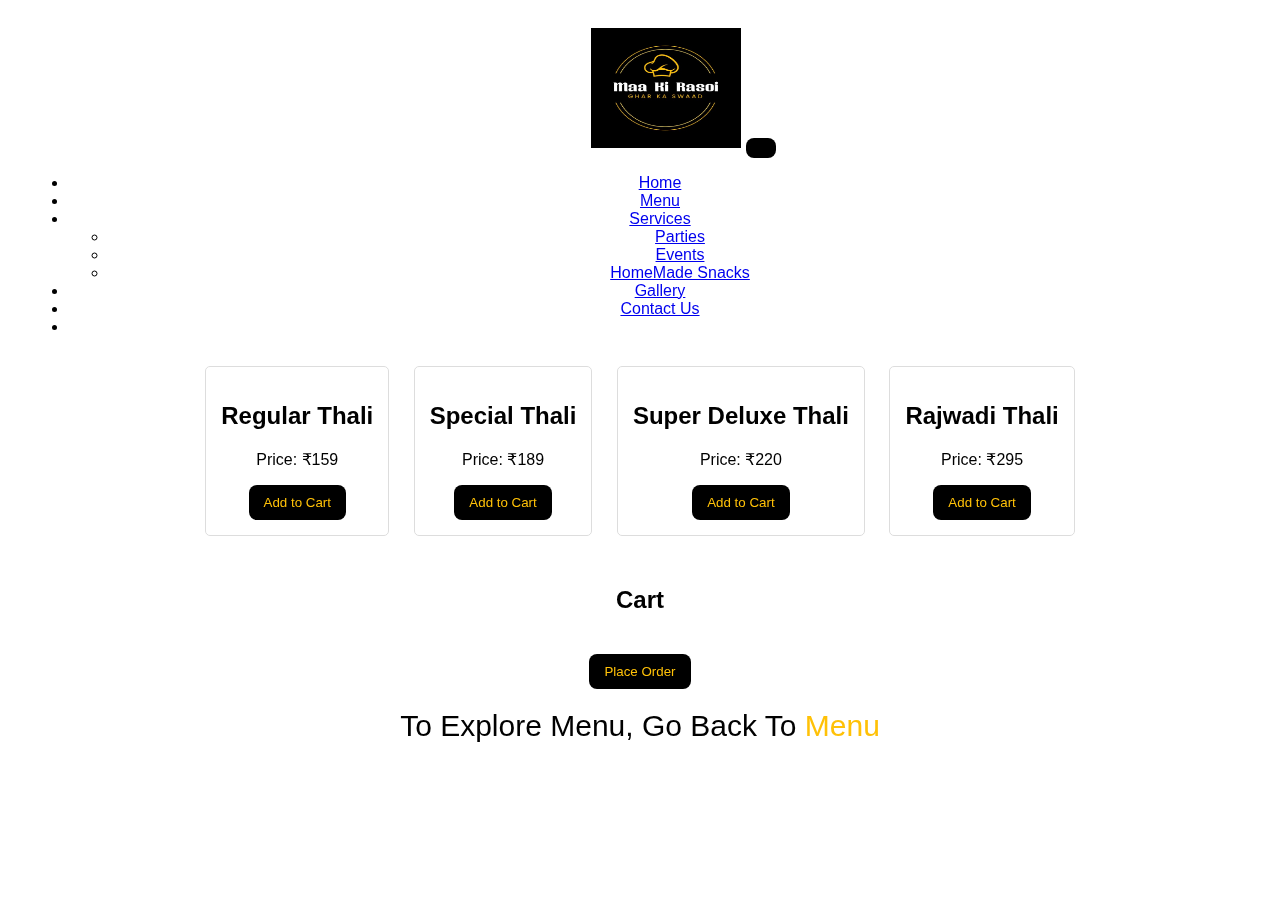
<file: cart.html>
<!DOCTYPE html>
<html lang="en">
<head>
    <meta charset="UTF-8">
    <meta name="viewport" content="width=device-width, initial-scale=1.0">
    <title>Add to Cart</title>
    <link href="https://cdn.jsdelivr.net/npm/bootstrap@5.3.0/dist/css/bootstrap.min.css" rel="stylesheet" integrity="sha384-9ndCyUaIbzAi2FUVXJi0CjmCapSmO7SnpJef0486qhLnuZ2cdeRhO02iuK6FUUVM" crossorigin="anonymous">
    <link rel="stylesheet" href="https://cdn.jsdelivr.net/npm/bootstrap-icons@1.10.5/font/bootstrap-icons.css">
    <link href="https://cdn.jsdelivr.net/npm/bootstrap@5.3.0/dist/css/bootstrap.min.css" rel="stylesheet" integrity="sha384-9ndCyUaIbzAi2FUVXJi0CjmCapSmO7SnpJef0486qhLnuZ2cdeRhO02iuK6FUUVM" crossorigin="anonymous">
    <link rel="stylesheet" href="https://cdn.jsdelivr.net/npm/bootstrap-icons@1.10.5/font/bootstrap-icons.css">
    <style>
        body {
            font-family: Arial, sans-serif;
            text-align: center;
            padding: 20px;
        }
        .product {
            border: 1px solid #ddd;
            padding: 15px;
            margin: 10px;
            display: inline-block;
            border-radius: 5px;
        }
        button {
            background-color: #000000;
            color: #ffc107;
            border: none;
            padding: 10px 15px;
            cursor: pointer;
            border-radius: 8px;
        }
        button:hover {
            background-color: #e64a19;
        }
    </style>
</head>
<body>
    <nav class="navbar m-0 navbar-expand-lg bg-dark navbar-dark">
      <div class="container-fluid mt-2 mb-1">
        <img src="MKR LOGO.jpeg" alt="logo" class="log bg-dark" style="  height: 120px; width: 150px; mix-blend-mode:screen;margin-left:87px;">
          <button class="navbar-toggler" type="button" data-bs-toggle="collapse" data-bs-target="#navbarNavDropdown" aria-controls="navbarNavDropdown" aria-expanded="false" aria-label="Toggle navigation">
            <span class="navbar-toggler-icon"></span>
          </button>
          <div class="collapse navbar-collapse" id="navbarNavDropdown">
            <div class="navi">
            <ul class="navbar-nav fs-5">
              <li class="nav-item">
                <a class="nav-link active" aria-current="page" href="index.html">Home</a>
              </li>
              <li class="nav-item">
                <a class="nav-link active" aria-current="page" href="menu.html">Menu</a>
              </li> 
              <li class="nav-item dropdown">
                <a class="nav-link active dropdown-toggle" href="#" role="button" data-bs-toggle="dropdown" aria-expanded="false">
                  Services
                </a>
                <ul class="dropdown-menu bg-dark">
                  <li><a class="dropdown-item text-warning bg-dark" href="#BP">Parties</a></li>
                  <li><a class="dropdown-item text-warning bg-dark" href="#EV">Events</a></li>
                  <li><a class="dropdown-item text-warning bg-dark" href="#HS">HomeMade Snacks</a></li>
                </ul>
              </li>
              <li class="nav-item"> 
                <a class="nav-link active" aria-current="page" href="gallery.html">Gallery</a>
              </li>
              <li class="nav-item"> 
                <a class="nav-link active" aria-current="page" href="contact.html">Contact Us</a>
              </li>

              <li></li>
            </ul>
          </div>
          </div>
          </div>
        </nav>
        <div style="margin: 20px;" class="menu">
    <div class="product">
        <h2>Regular Thali</h2>
        <p>Price: ₹159</p>
        <button onclick="addToCart('Regulat Thali',159)">Add to Cart</button>
    </div>
    
    <div class="product">
        <h2>Special Thali</h2>
        <p>Price: ₹189</p>
        <button onclick="addToCart('Special Thali', 299)">Add to Cart</button>
    </div>

    <div class="product">
        <h2>Super Deluxe Thali</h2>
        <p>Price: ₹220</p>
        <button onclick="addToCart('Super Deluxe Thali', 220)">Add to Cart</button>
    </div>

    <div class="product">
        <h2>Rajwadi Thali</h2>
        <p>Price: ₹295</p>
        <button onclick="addToCart('Rajwadi Thali', 295)">Add to Cart</button>
    </div>
</div>
    
    <h2 style="margin: 20px; padding: 20px;">Cart</h2>
    <ul id="cart"></ul>
    
    <button onclick="placeOrder()">Place Order</button>

    <p style="margin: 20px; font-size: 30px;">To Explore Menu, Go Back To <a style="text-decoration: none; color: #ffc107;" href="menu.html">Menu</a></p>
    
    <script>
        function addToCart(name, price) {
            let cart = JSON.parse(localStorage.getItem('cart')) || [];
            cart.push({ name, price });
            localStorage.setItem('cart', JSON.stringify(cart));
            displayCart();
        }
        
        function displayCart() {
            let cart = JSON.parse(localStorage.getItem('cart')) || [];
            let cartList = document.getElementById('cart');
            cartList.innerHTML = '';
            cart.forEach((item, index) => {
                let listItem = document.createElement('li');
                listItem.textContent = `${item.name} - ₹${item.price}`;
                cartList.appendChild(listItem);
            });
        }
        
        function placeOrder() {
            let cart = JSON.parse(localStorage.getItem('cart')) || [];
            if (cart.length === 0) {
                alert("Your cart is empty! Add items before placing an order.");
                return;
            }
            alert("Order placed successfully! Thank you for ordering from Maa Ki Rasoi.");
            localStorage.removeItem('cart');
            displayCart();
        }
        
        window.onload = displayCart;
    </script>
</body>
</html>
</file>
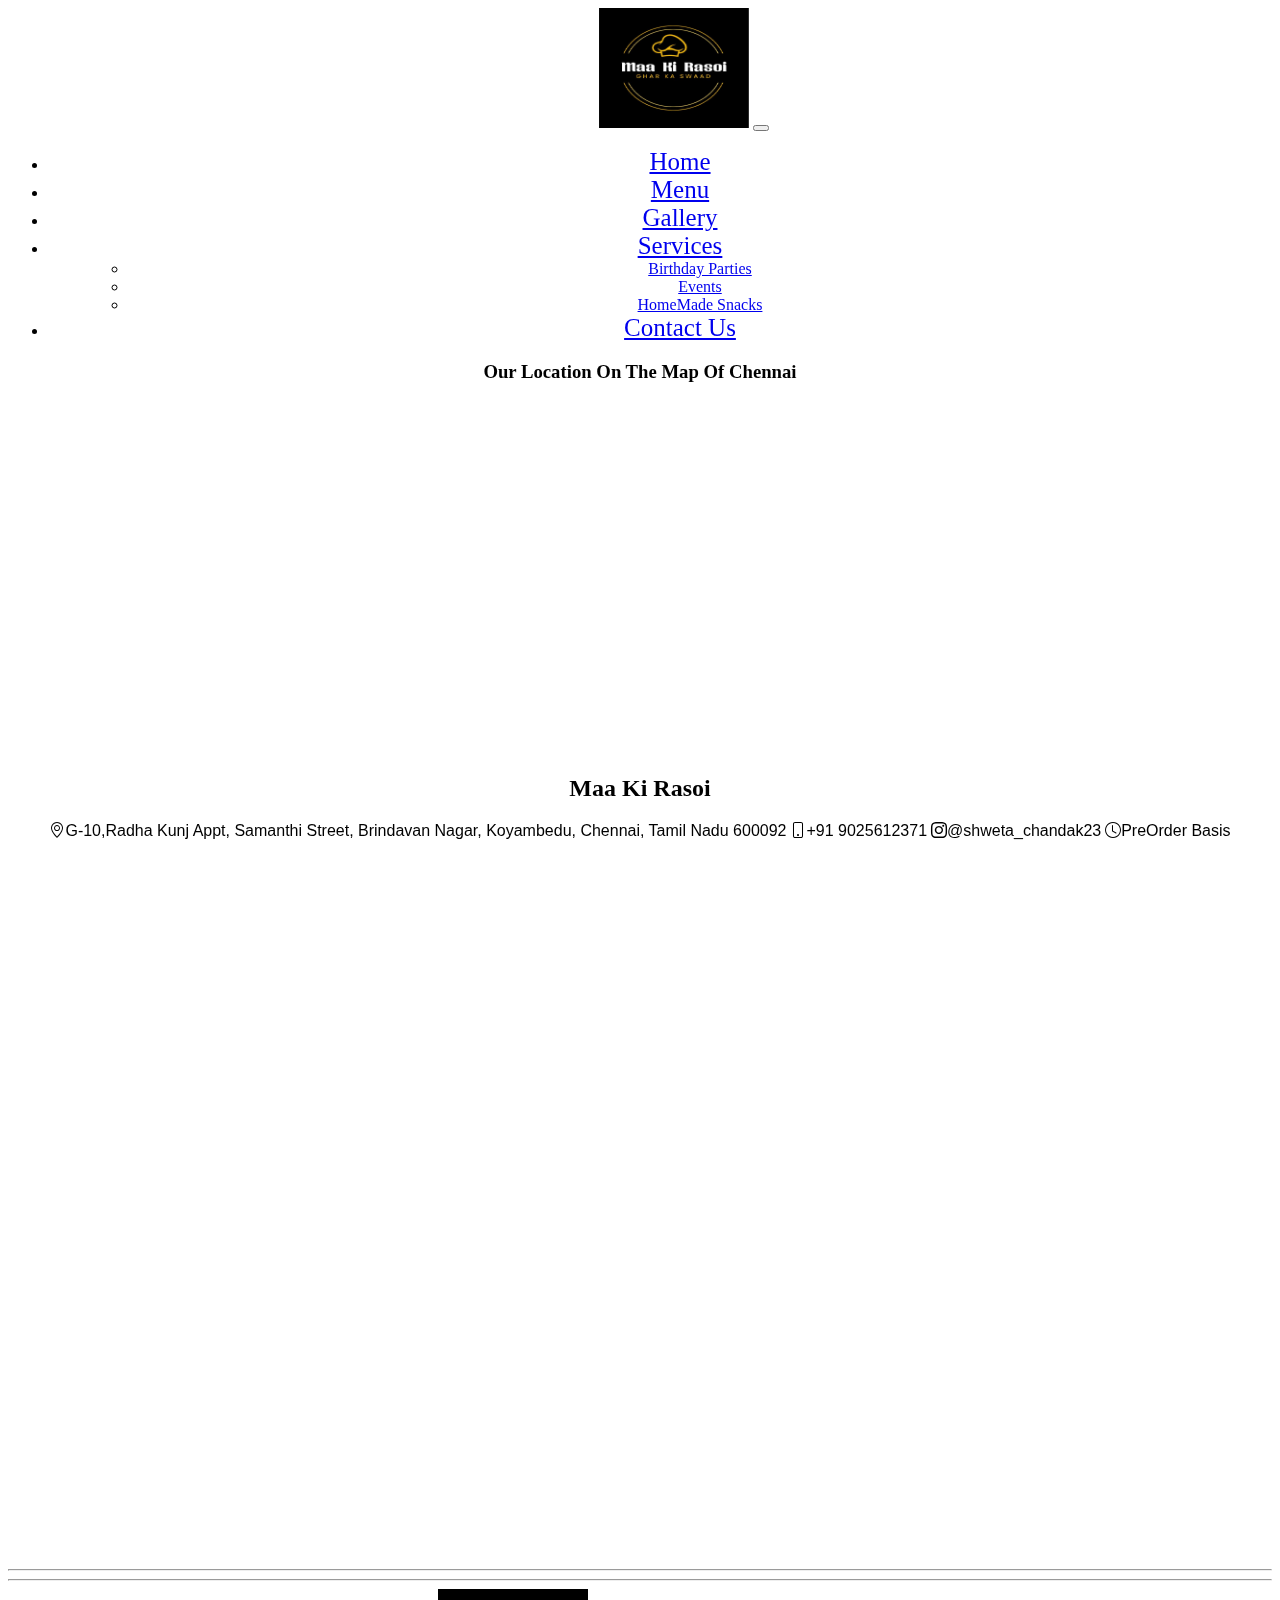
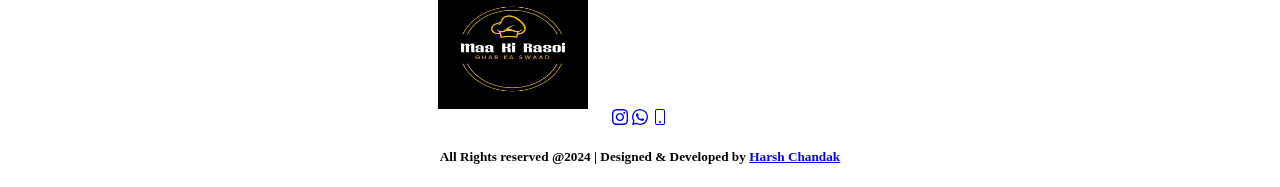
<file: contact.html>
<!DOCTYPE html>
<html lang="en">
<head>
    <meta charset="UTF-8">
    <meta name="viewport" content="width=device-width, initial-scale=1.0">
    <title>Maa Ki Rasoi|CONTACT US</title>
    <link rel="stylesheet" href="/style.css">
    <link href="https://cdn.jsdelivr.net/npm/bootstrap@5.3.0/dist/css/bootstrap.min.css" rel="stylesheet" integrity="sha384-9ndCyUaIbzAi2FUVXJi0CjmCapSmO7SnpJef0486qhLnuZ2cdeRhO02iuK6FUUVM" crossorigin="anonymous">
    <link rel="stylesheet" href="https://cdn.jsdelivr.net/npm/bootstrap-icons@1.10.5/font/bootstrap-icons.css">
</head>
<body>

    <nav class="navbar m-0 navbar-expand-lg bg-dark navbar-dark">
      <div class="container-fluid mt-2 mb-1">
        <img src="MKR LOGO.jpeg" alt="logo" class="log bg-dark" style="  height: 120px; width: 150px; mix-blend-mode:screen;margin-left:87px;">
          <button class="navbar-toggler" type="button" data-bs-toggle="collapse" data-bs-target="#navbarNavDropdown" aria-controls="navbarNavDropdown" aria-expanded="false" aria-label="Toggle navigation">
            <span class="navbar-toggler-icon"></span>
          </button>
          <div class="collapse navbar-collapse" id="navbarNavDropdown">
            <div class="navi">
            <ul class="navbar-nav fs-5">
              <li class="nav-item">
                <a class="nav-link active" aria-current="page" href="index.html">Home</a>
              </li>
              <li class="nav-item">
                <a class="nav-link active" aria-current="page" href="menu.html">Menu</a>
              </li> 
              <li class="nav-item"> 
                <a class="nav-link active" aria-current="page" href="gallery.html">Gallery</a>
              </li>
              <li class="nav-item dropdown">
                <a class="nav-link active dropdown-toggle" href="#" role="button" data-bs-toggle="dropdown" aria-expanded="false">
                  Services
                </a>
                <ul class="dropdown-menu bg-dark">
                  <li><a class="dropdown-item text-warning bg-dark" href="home.html#sec2">Birthday Parties</a></li>
                  <li><a class="dropdown-item text-warning bg-dark" href="home.html#sec2">Events</a></li>
                  <li><a class="dropdown-item text-warning bg-dark" href="home.html#sec2">HomeMade Snacks
                  </a>
                </li>
            </ul>
        </li>
        <li class="nav-item"> 
            <a class="nav-link active" aria-current="page" href="contact.html">Contact Us</a>
          </li>
            </ul>
          </div>
          </div>
        </div>
      </nav>

      <section class="con">
        <div class="container bg-dark" style="height: 1200px;">
            <div class="row m-4">
            <div class="col-md-6">
                <h3 class="text-center d-block text-light mt-5">Our Location On The Map Of Chennai</h3>
                <iframe class="map rounded border border-dark mt-2" src="https://www.google.com/maps/embed?pb=!1m23!1m12!1m3!1d124369.3692327256!2d80.11315114524814!3d13.064748952105397!2m3!1f0!2f0!3f0!3m2!1i1024!2i768!4f13.1!4m8!3e6!4m0!4m5!1s0x3a5266b10144ff83%3A0xcff8af6cc73a17c7!2sRadha%20Kunj%2C%2010%2C%20Samanthi%20St%2C%20Brundavan%20Nagar%2C%20Koyambedu%2C%20Chennai%2C%20Tamil%20Nadu%20600092%2C%20India!3m2!1d13.064853999999999!2d80.1955546!5e0!3m2!1sen!2sin!4v1708620147774!5m2!1sen!2sin" width="600" height="450" style="border:0;" allowfullscreen="" loading="lazy" referrerpolicy="no-referrer-when-downgrade"></iframe>
            </div>

            <div class="col-md-6">
                <div class="info border border-light" style="height: 590px;">
                <h2 class="text-warning text-center m-3">Maa Ki Rasoi</h2>

                <i class=" in d-block m-2 mt-5 mb-5 bi bi-geo-alt text-warning fs-4 text-center"><span class=" fs-5 m-4 text-light">G-10,Radha Kunj Appt, Samanthi Street, Brindavan Nagar, Koyambedu, Chennai, Tamil Nadu 600092</span></i>

                <i class=" in d-block m-2 mt-5 mb-5 bi bi-phone text-warning fs-4"><span class=" fs-5 m-4 text-light">+91 9025612371</span></i>

                <i class=" in d-block m-2 mt-5 bi bi-instagram text-warning fs-4"><span class=" fs-5 m-3 text-light">@shweta_chandak23</span></i>

<!--                 <i class=" in d-block m-2 mt-5 bi bi-clock text-warning fs-4"><span class=" fs-5 m-4 text-light">24*7</span></i> -->

                <i class=" in d-block m-2 mt-5 bi bi-clock text-warning fs-4"><span class=" fs-5 m-4 text-light">PreOrder Basis</span></i>
            </div>
        </div>
        </div>
    </div>
      </section>

      <hr>
      <hr>
      <!-- Footer -->
      <footer>
        <div class="bg-dark text-light">
        <div class="container">
          <div class="col-md p-5 text-center">
            <img src="MKR LOGO.jpeg" alt="logo" class="logf bg-dark" style="  height: 120px; width: 150px; mix-blend-mode:screen; display: block;">

               <a class="text-warning m-4 fs-5" href="https://www.instagram.com/shweta_chandak23?igsh=MWNvMjZiN2ZhcmhocA==" target="_blank"><i class="bi bi-instagram"></i></a>

               <a class="text-warning m-4 fs-5" href="https://wa.me/919025612371" target="_blank"><i class="bi bi-whatsapp"></i></a>

               <a class="text-warning m-4 fs-5" href="tel:9025612371"><i class="bi bi-phone"></i></a>

               <h5 class="mt-5">All Rights reserved @2024 | Designed & Developed by <a class="text-warning" href="https://www.instagram.com/harsh_chandak_08?igsh=MWp4bjZkYzMwZGM0dw==">Harsh Chandak</a></h5>
           </div>
        </div>
        </div>
        
    </footer>



      <script src=	https://cdn.jsdelivr.net/npm/bootstrap@5.3.0/dist/js/bootstrap.bundle.min.js integrity="sha384-geWF76RCwLtnZ8qwWowPQNguL3RmwHVBC9FhGdlKrxdiJJigb/j/68SIy3Te4Bkz" crossorigin="anonymous"></script>
</body mb-3y>
</html>
</file>
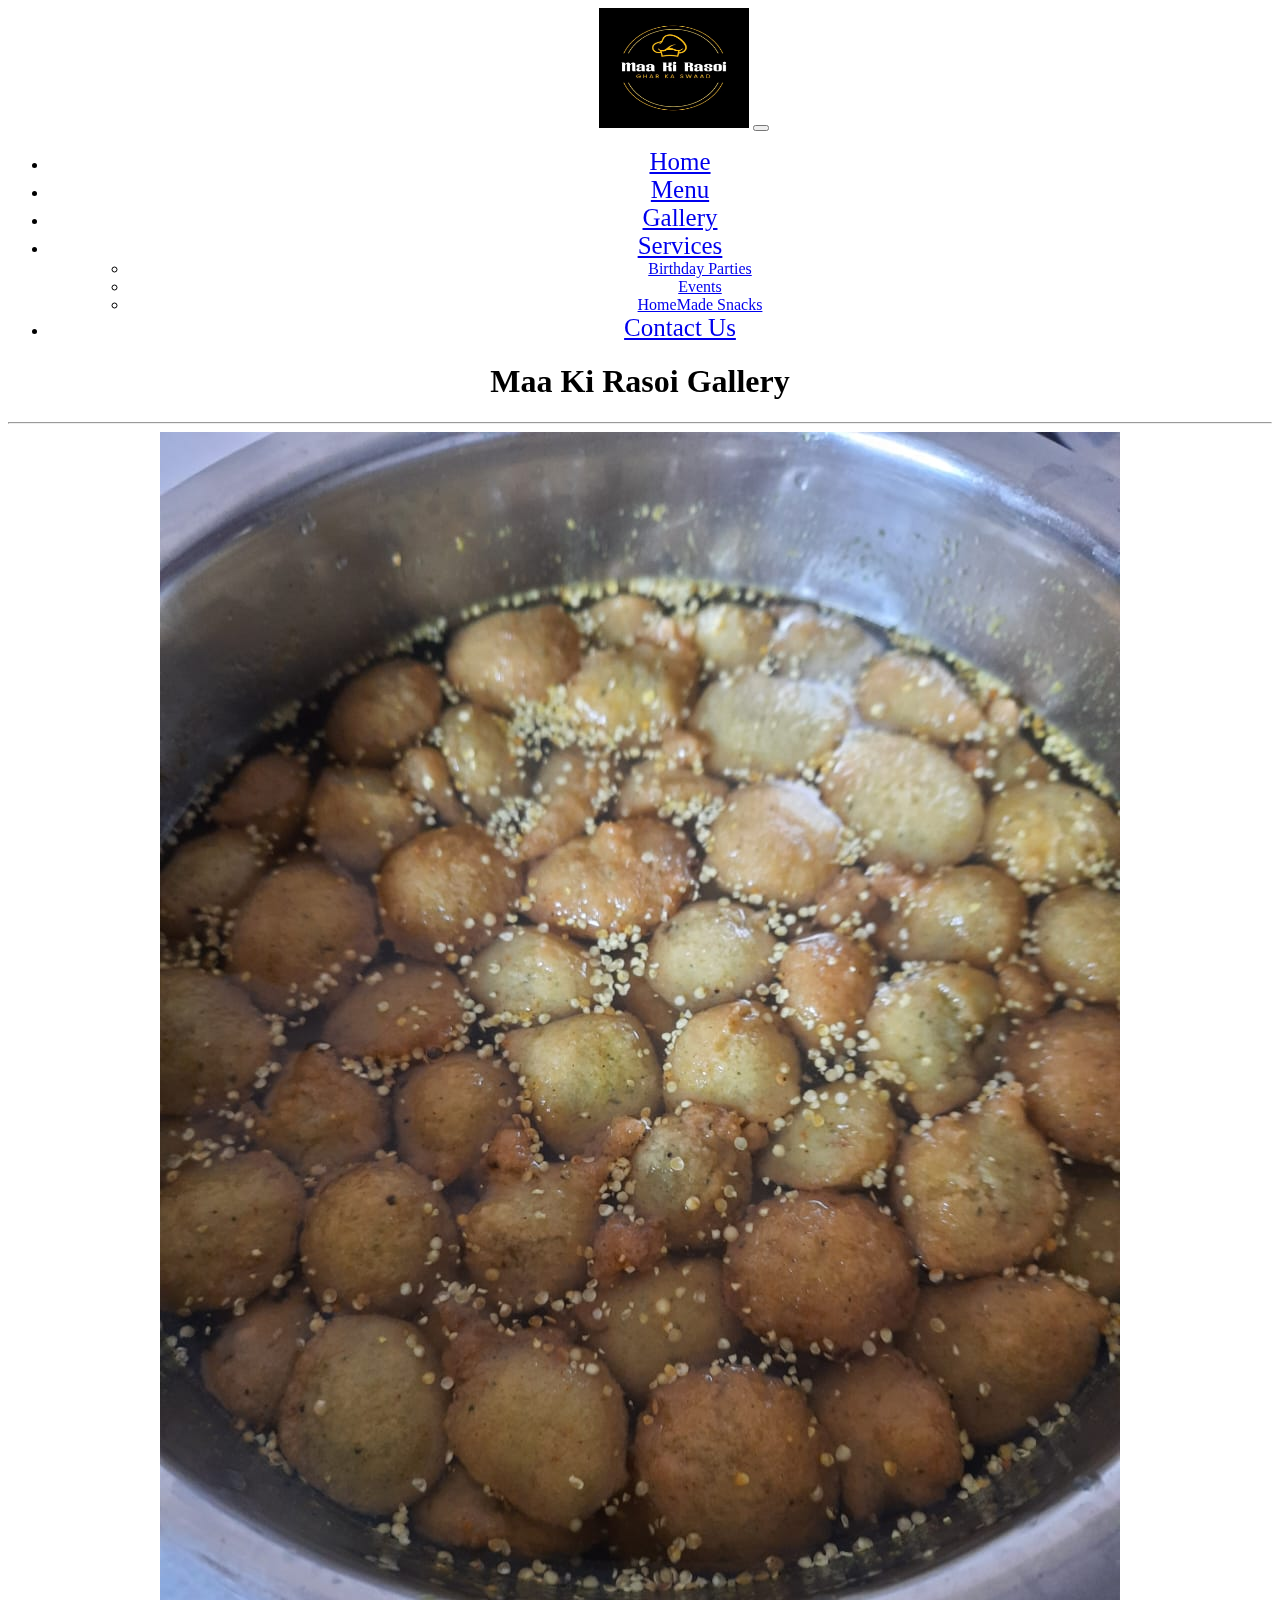
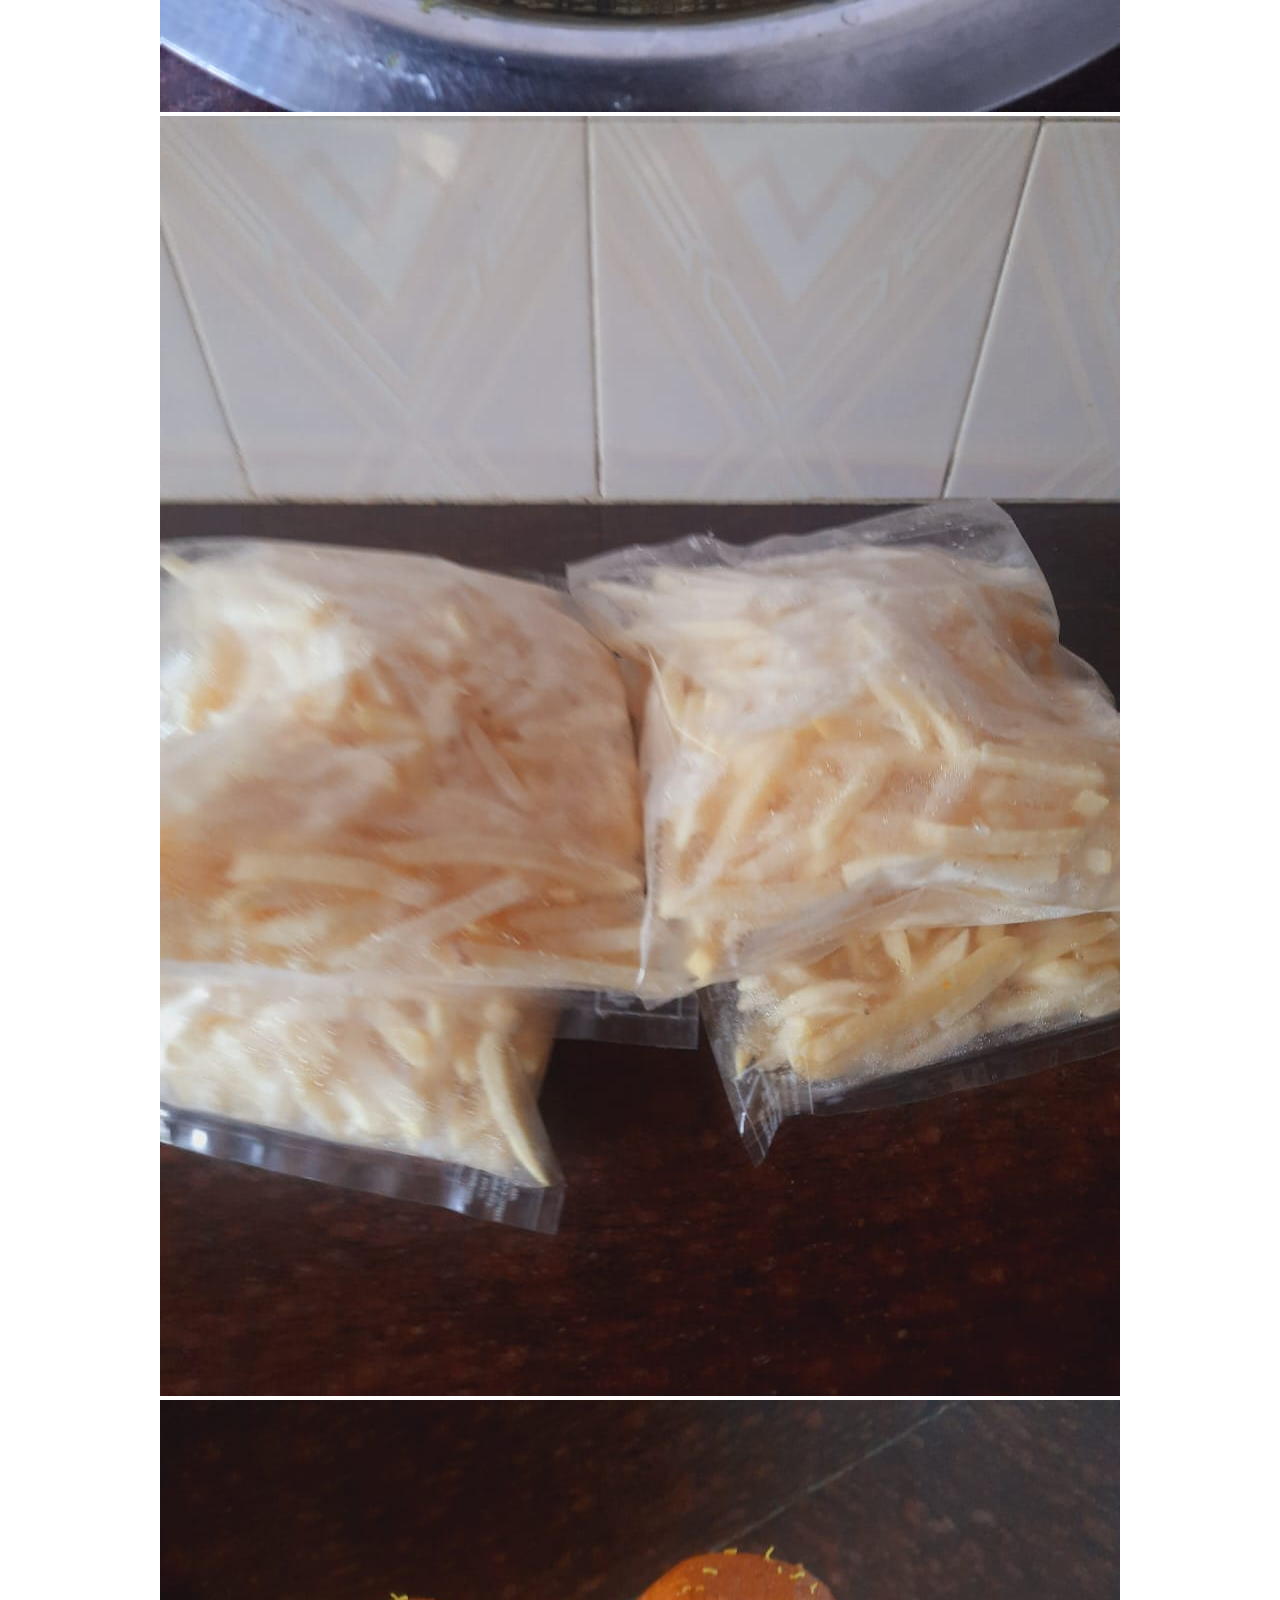
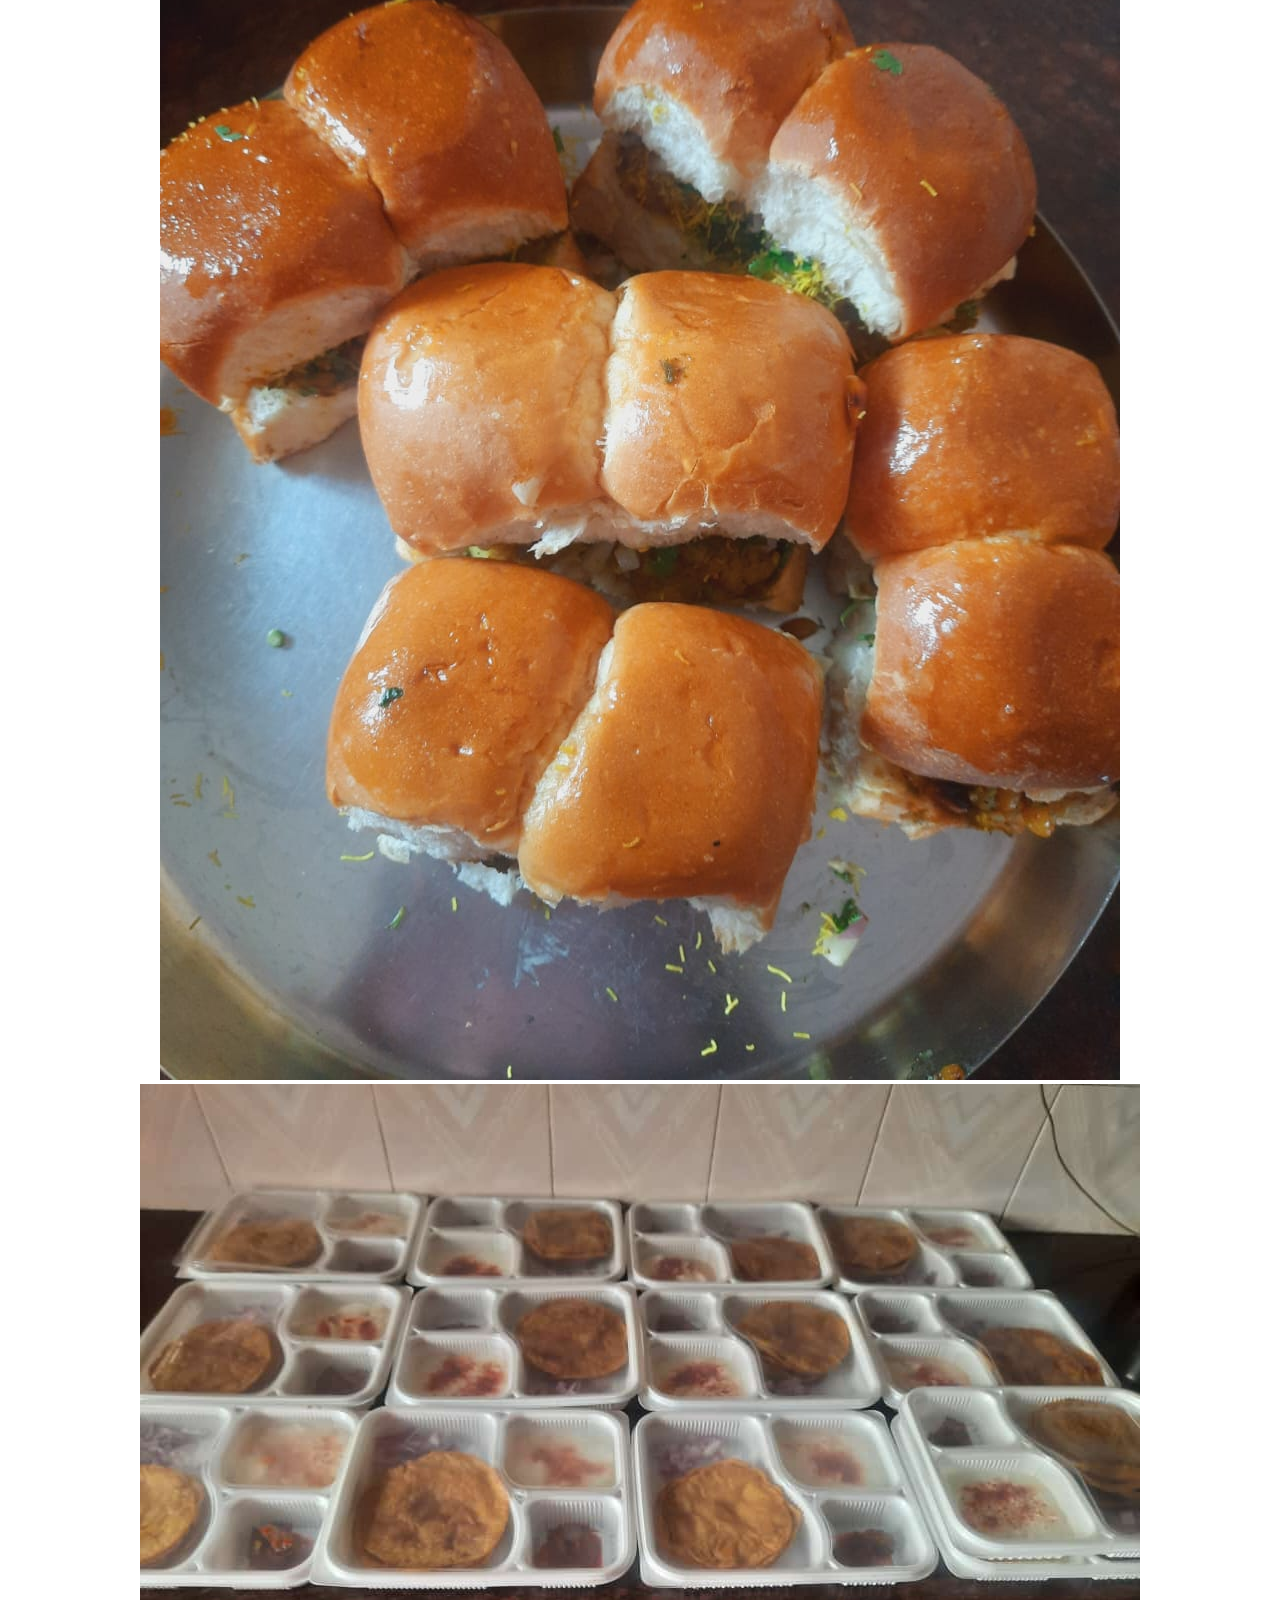
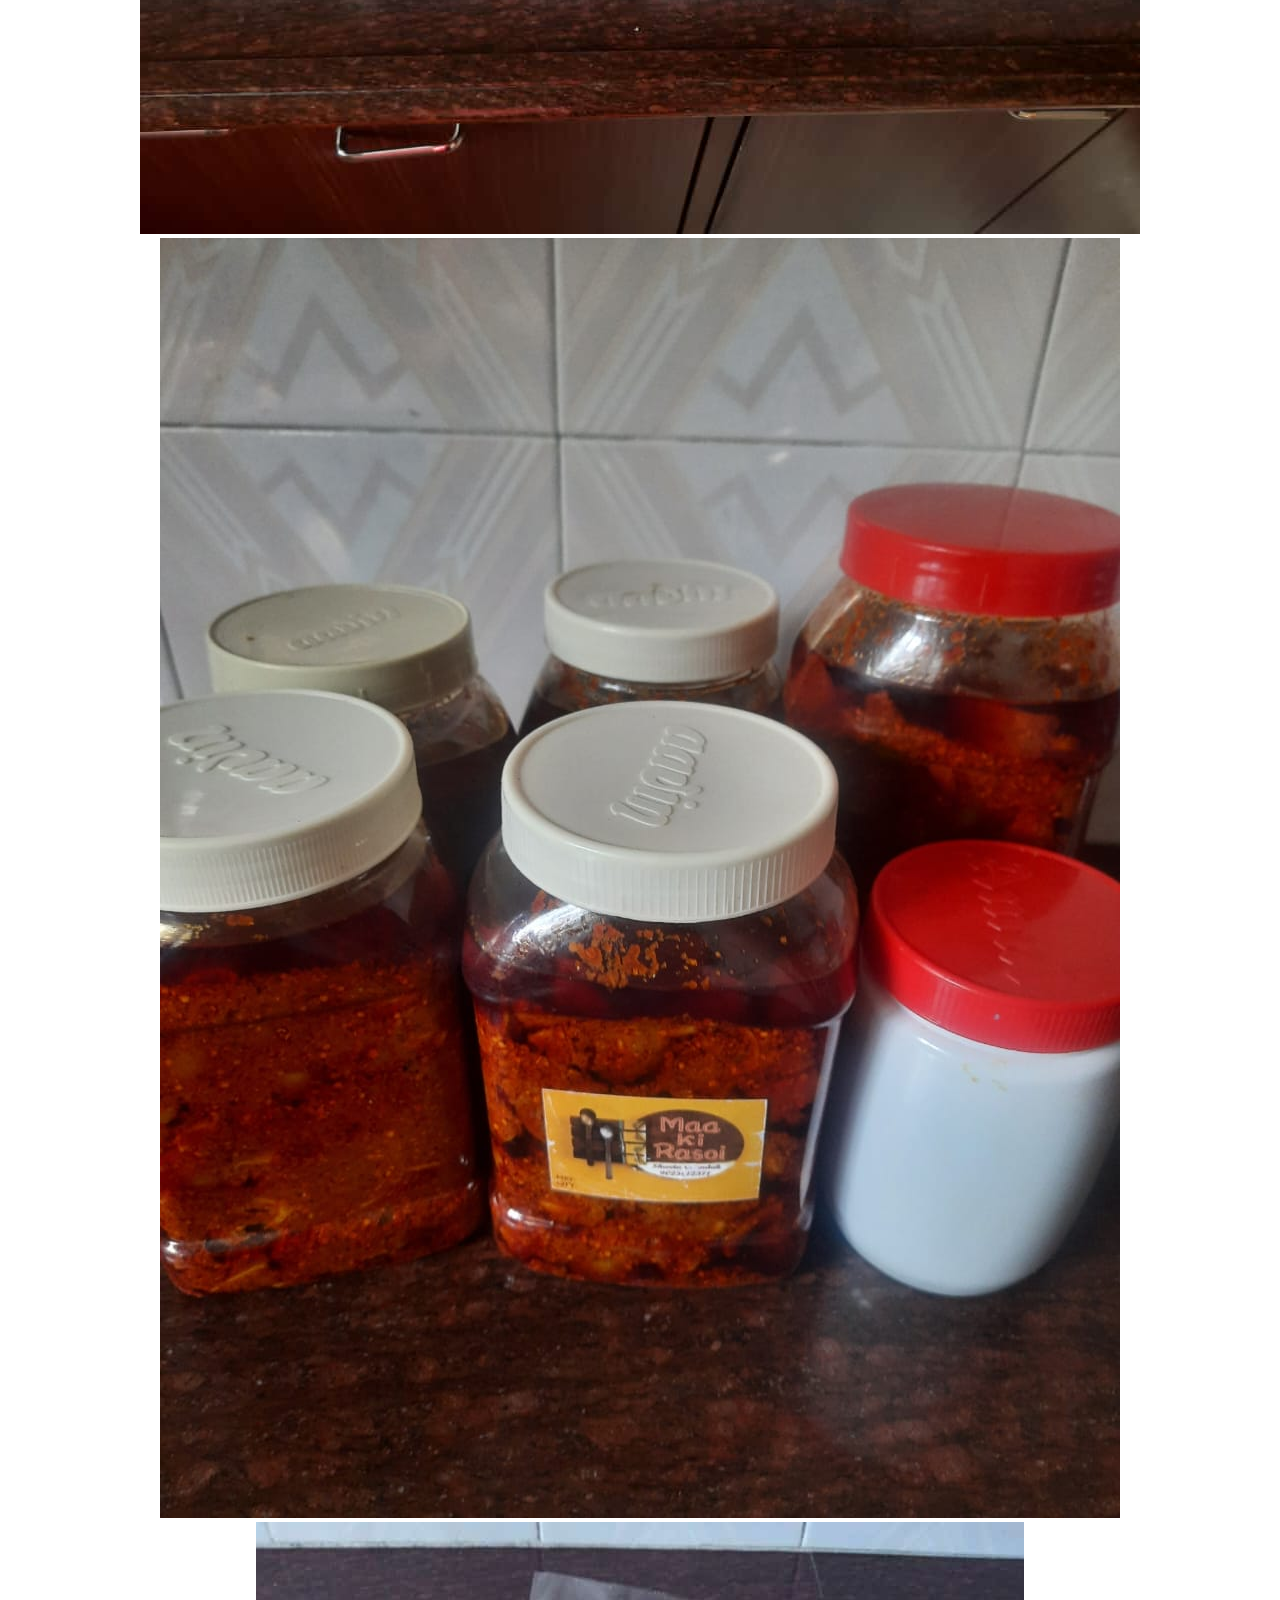
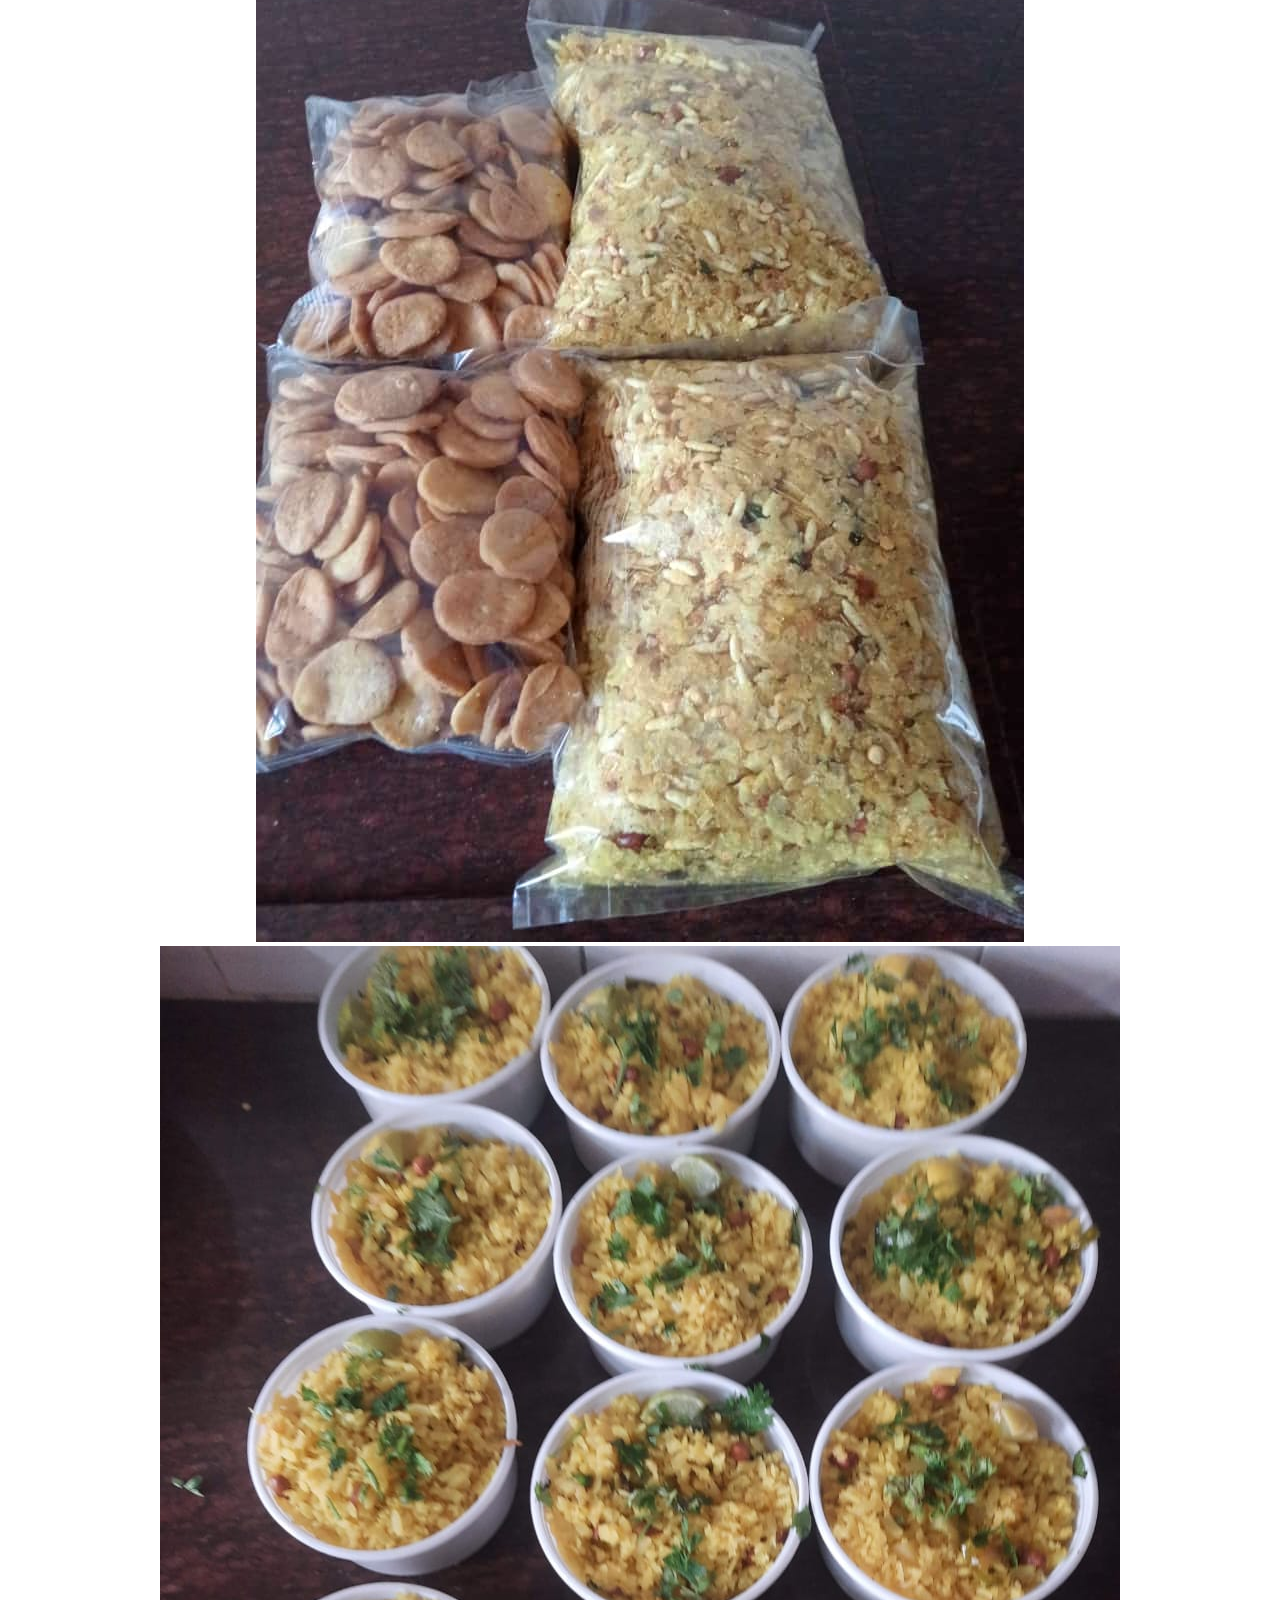
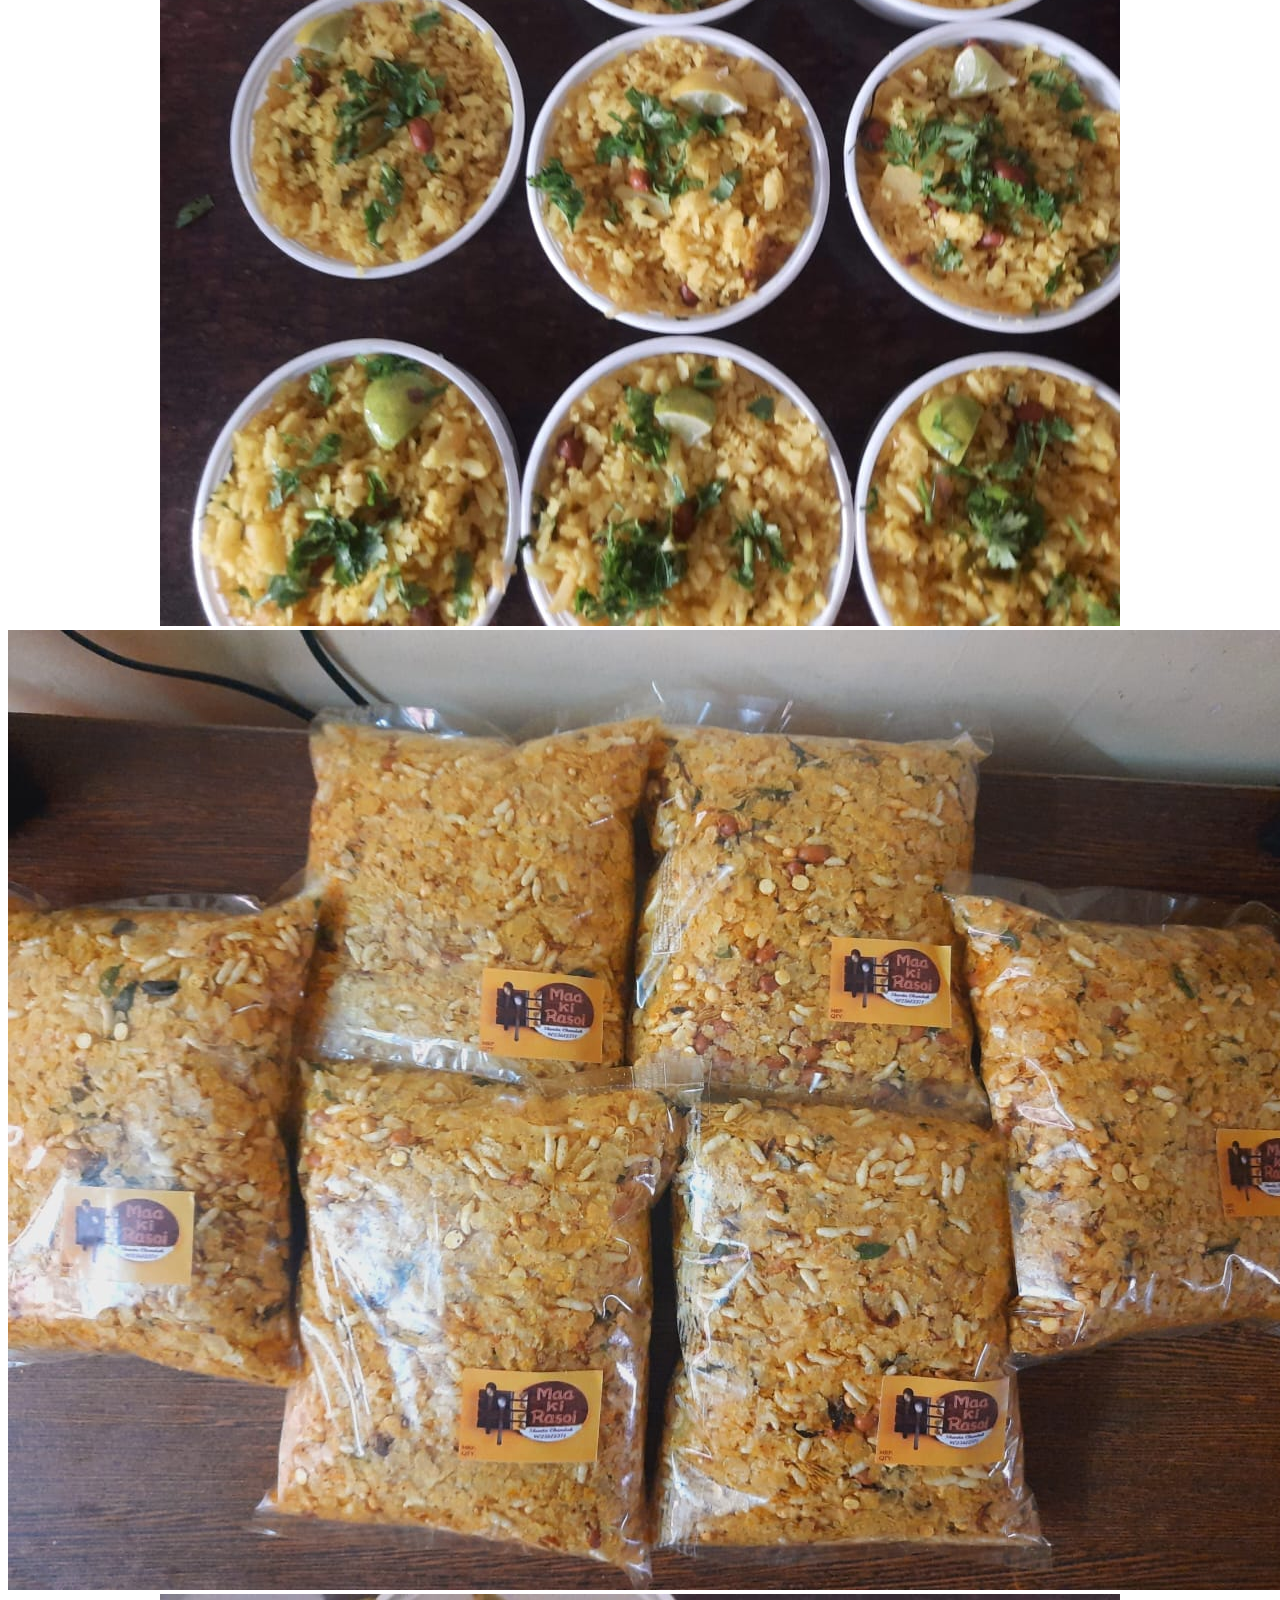
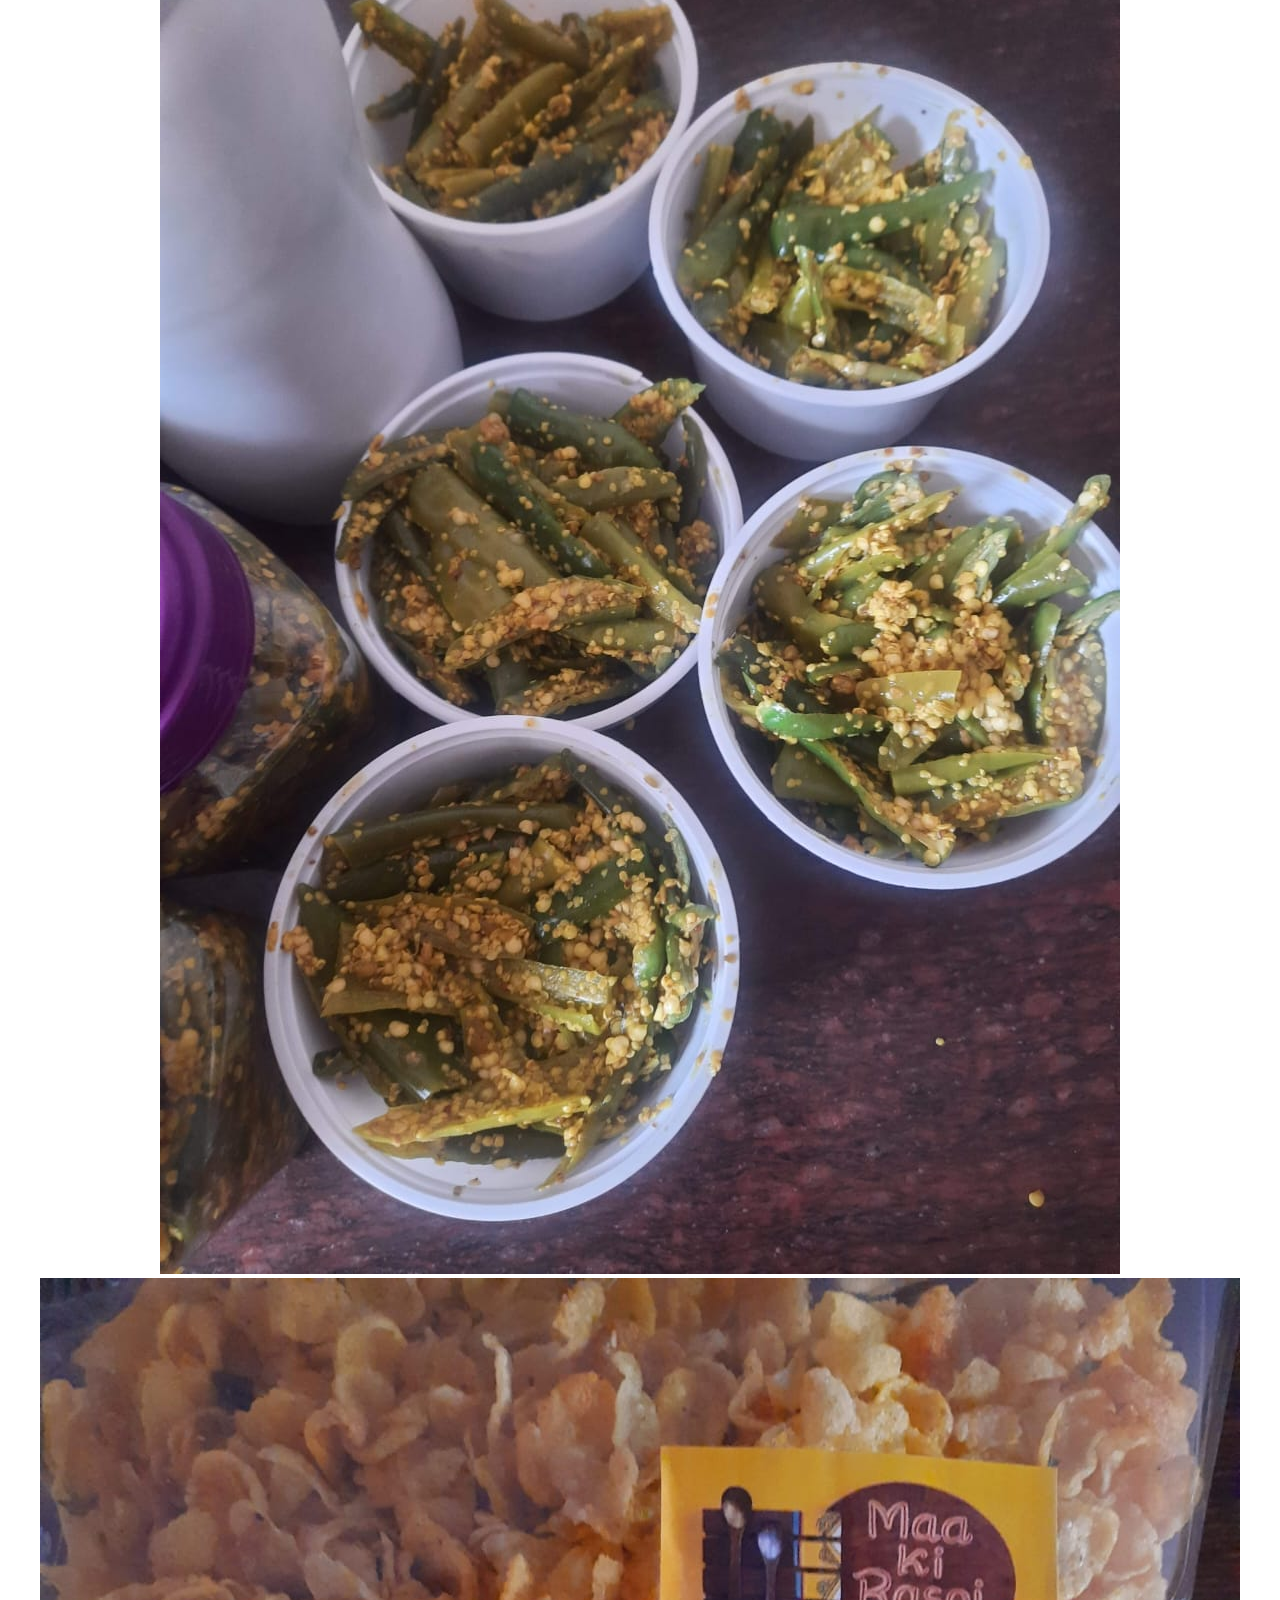
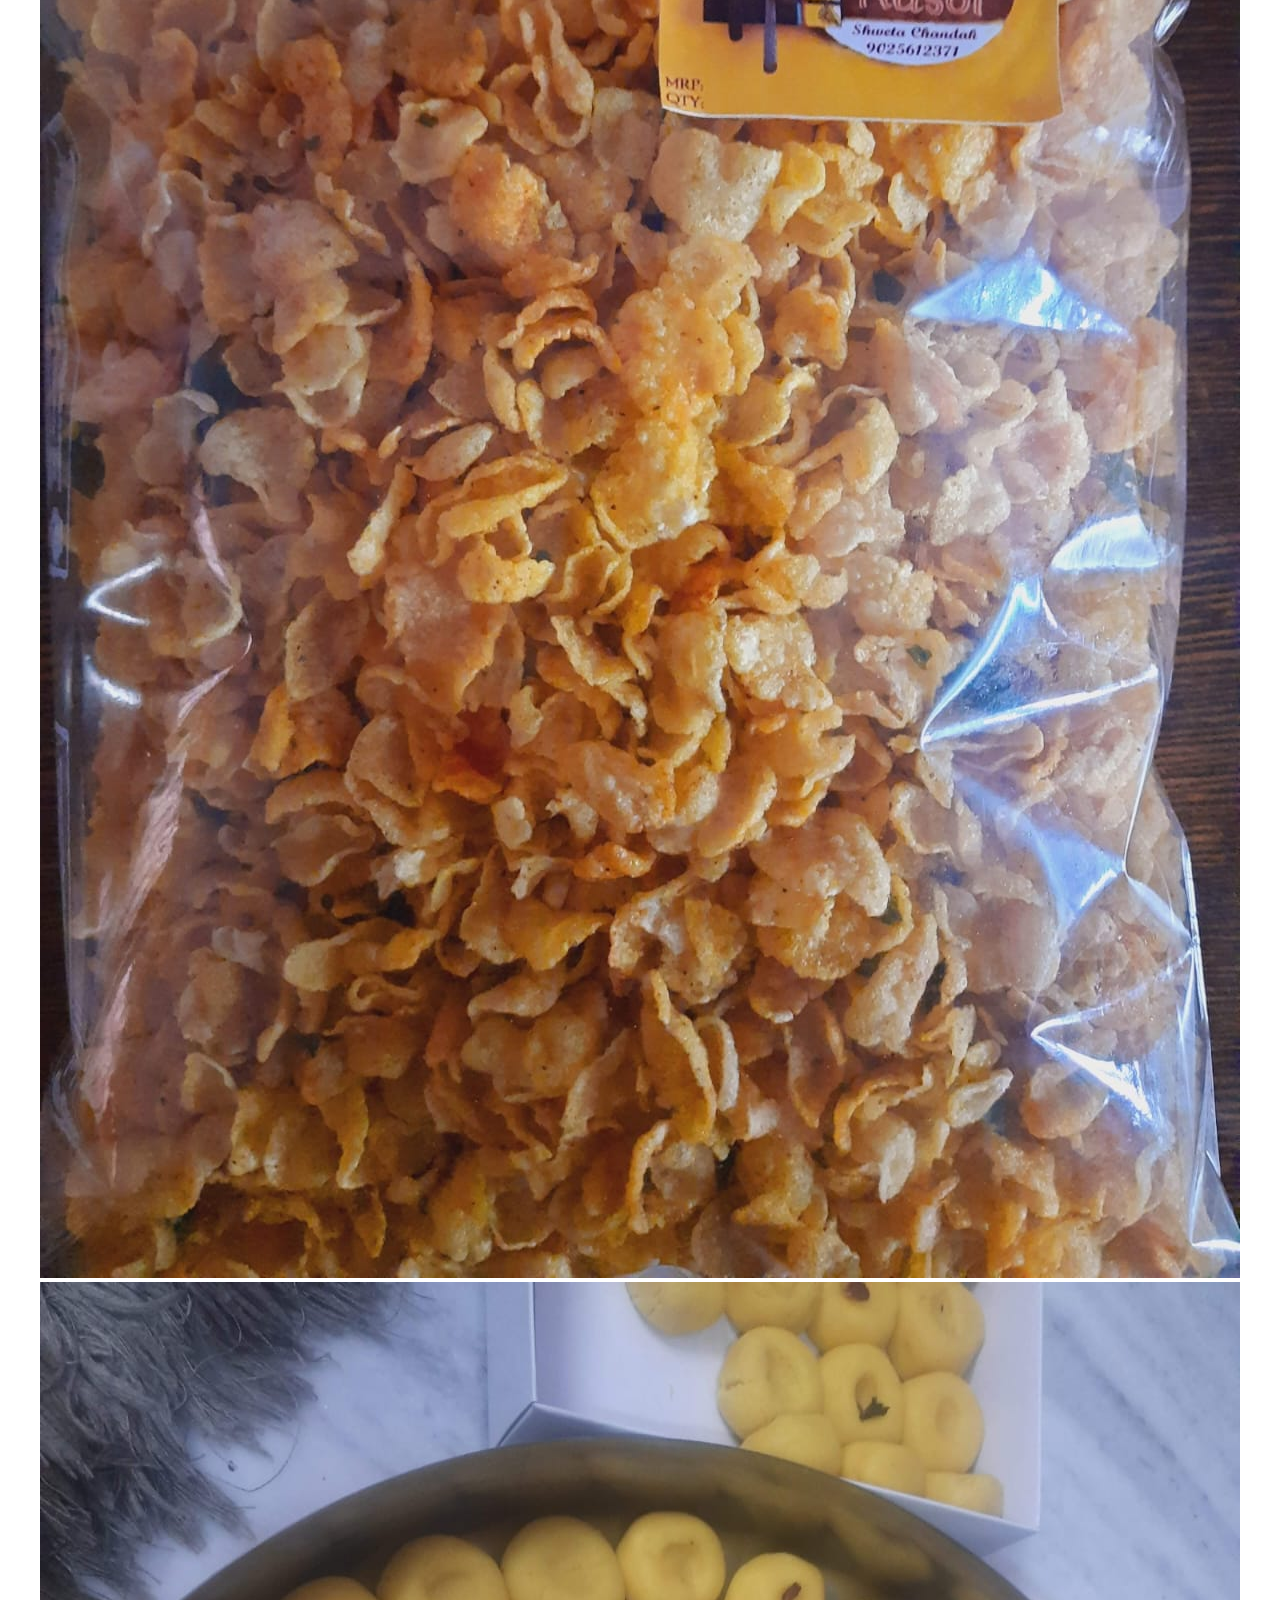
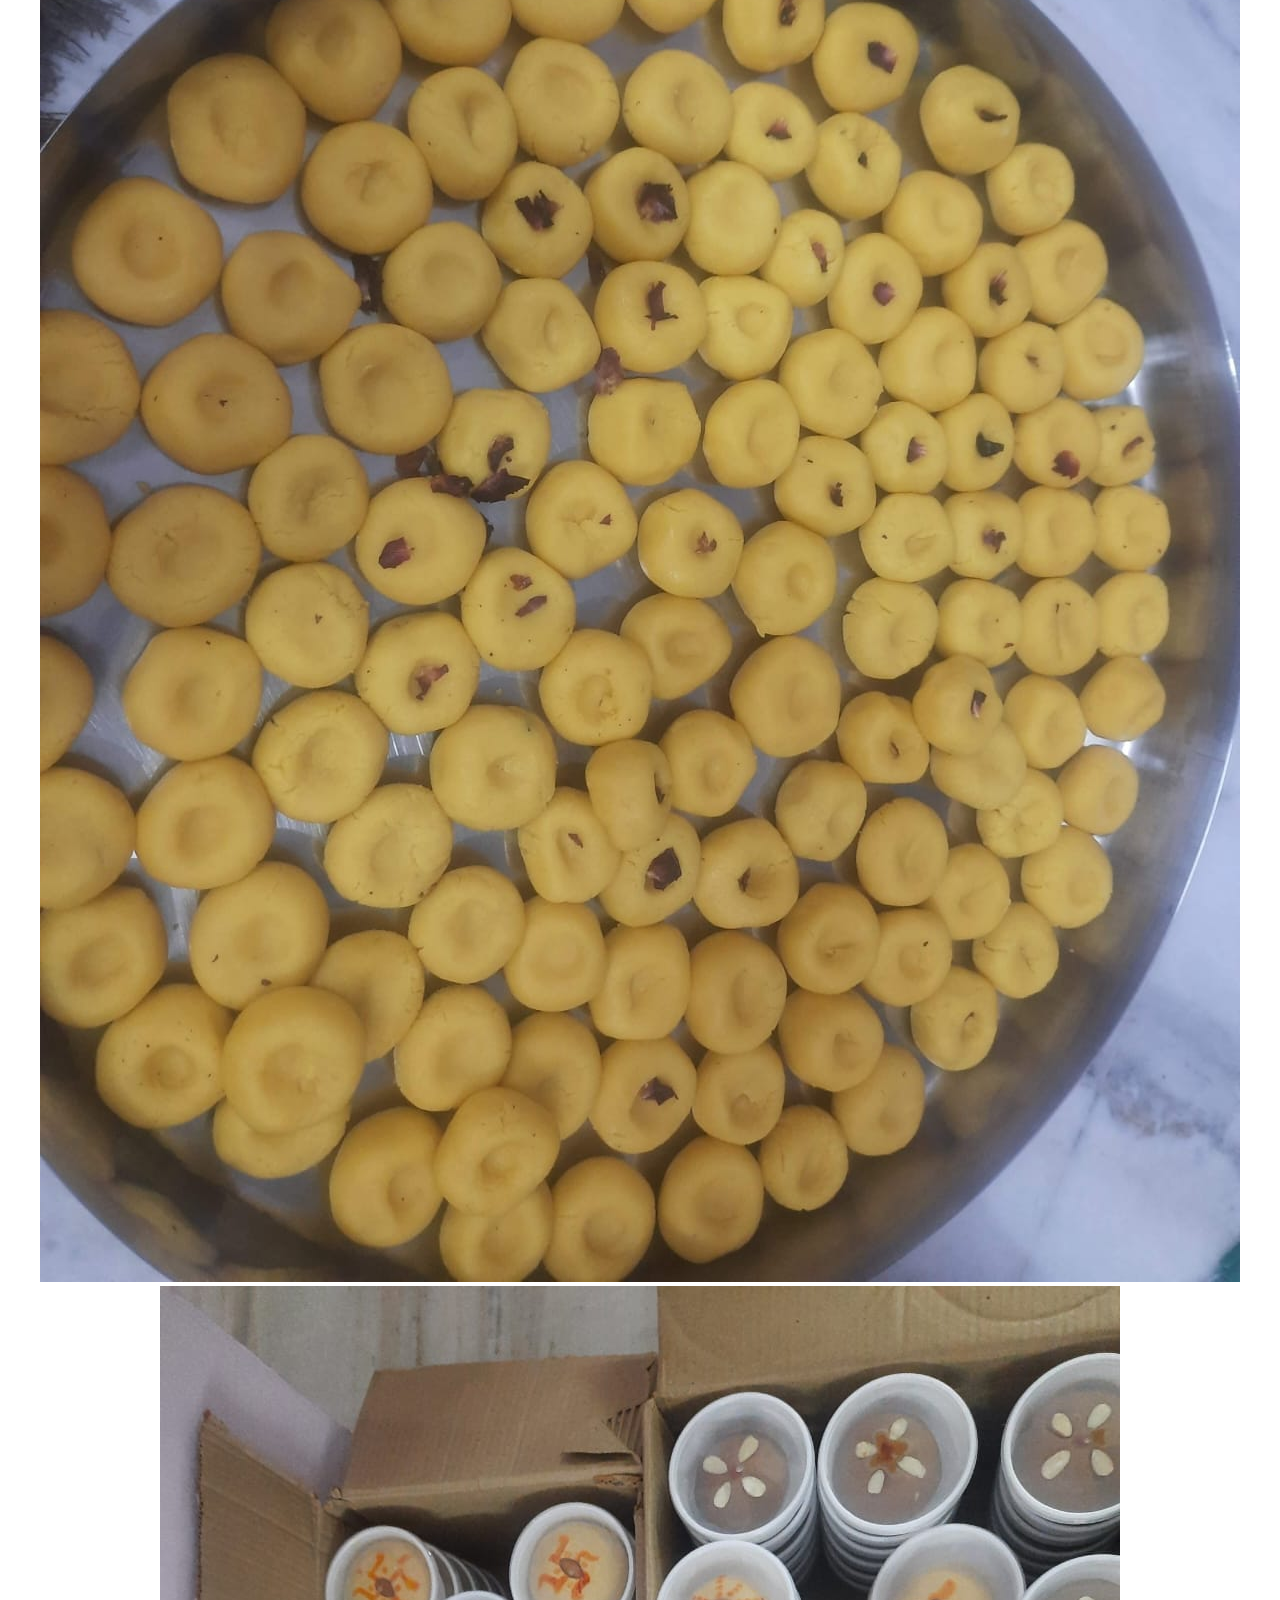
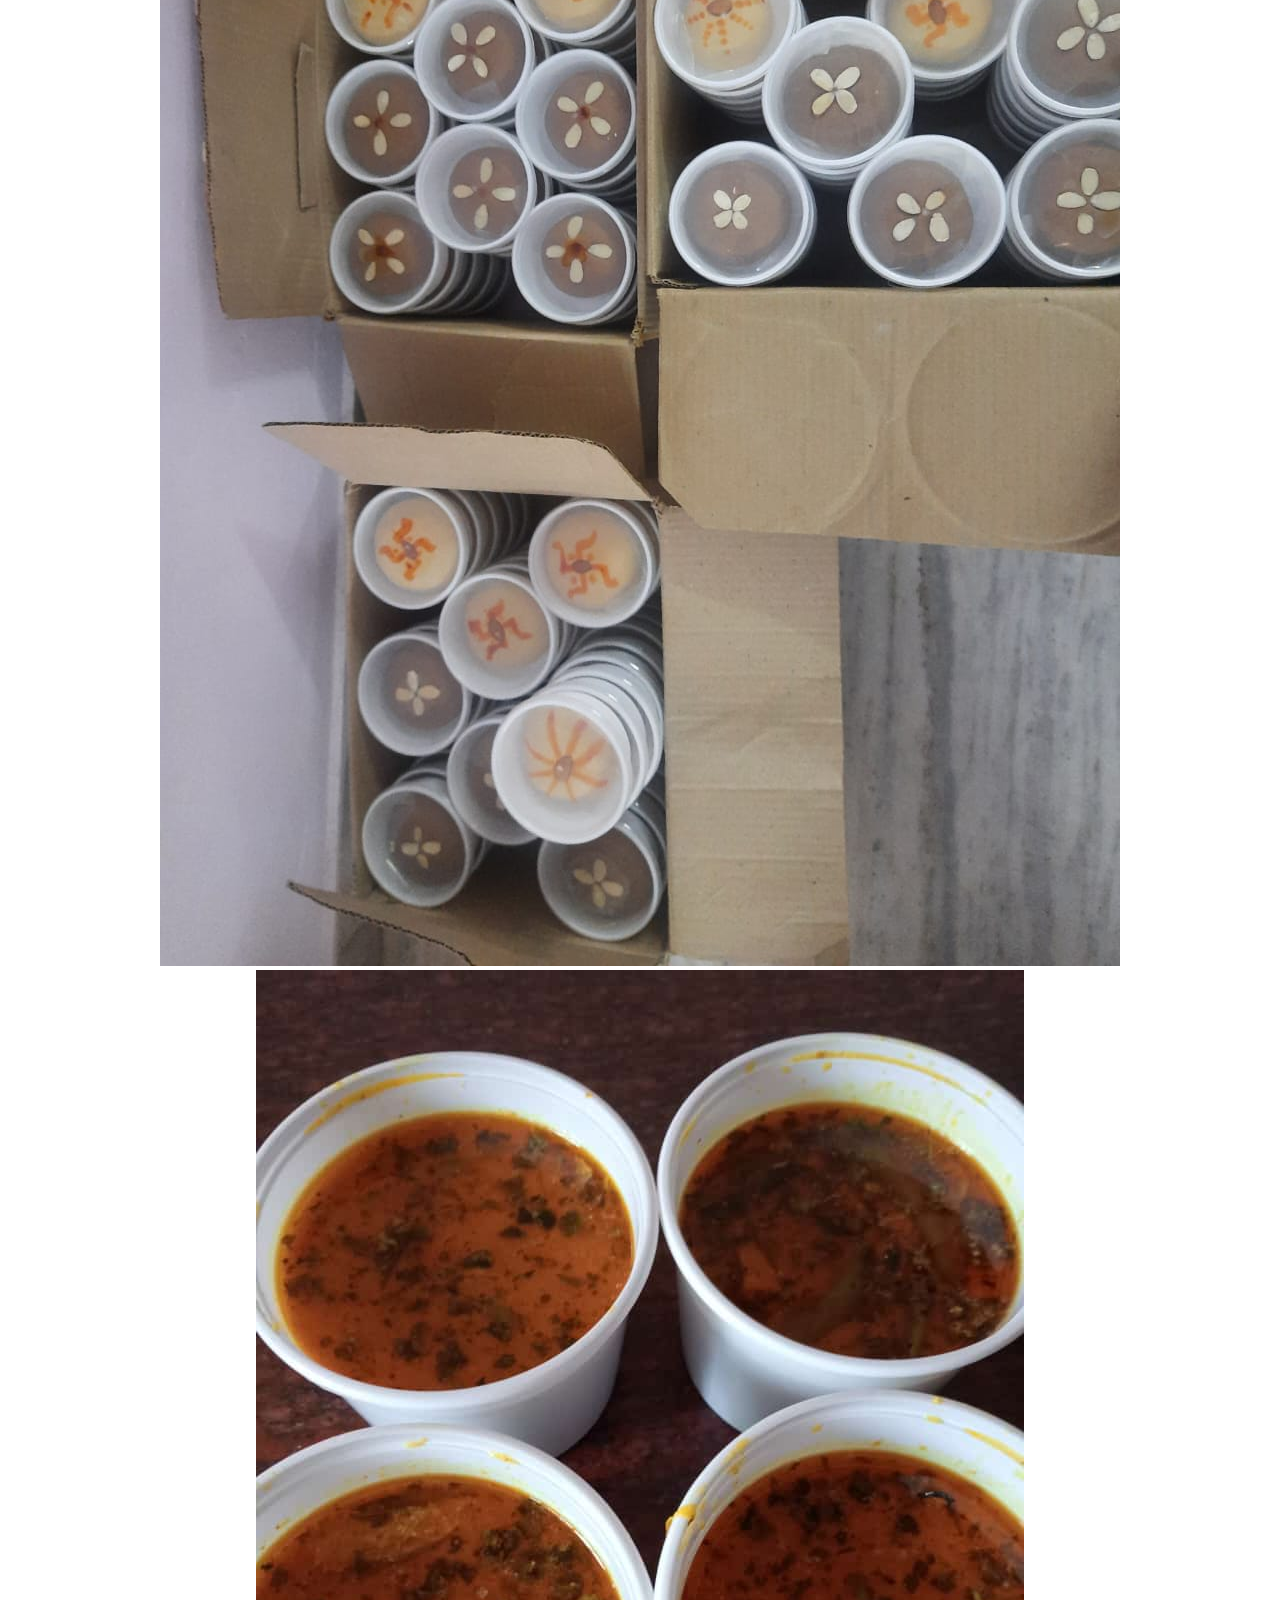
<file: gallery.html>
<!DOCTYPE html>
<html lang="en">
<head>
    <meta charset="UTF-8">
    <meta name="viewport" content="width=device-width, initial-scale=1.0">
    <title>Maa Ki Rasoi|GALLERY</title>
    <link rel="stylesheet" href="/style.css">
    <link href="https://cdn.jsdelivr.net/npm/bootstrap@5.3.0/dist/css/bootstrap.min.css" rel="stylesheet" integrity="sha384-9ndCyUaIbzAi2FUVXJi0CjmCapSmO7SnpJef0486qhLnuZ2cdeRhO02iuK6FUUVM" crossorigin="anonymous">
    <link rel="stylesheet" href="https://cdn.jsdelivr.net/npm/bootstrap-icons@1.10.5/font/bootstrap-icons.css">
</head>
<body>

    <nav class="navbar m-0 navbar-expand-lg bg-dark navbar-dark">
      <div class="container-fluid mt-2 mb-1">
        <img src="MKR LOGO.jpeg" alt="logo" class="log bg-dark" style="  height: 120px; width: 150px; mix-blend-mode:screen;margin-left:87px;">
          <button class="navbar-toggler" type="button" data-bs-toggle="collapse" data-bs-target="#navbarNavDropdown" aria-controls="navbarNavDropdown" aria-expanded="false" aria-label="Toggle navigation">
            <span class="navbar-toggler-icon"></span>
          </button>
          <div class="collapse navbar-collapse" id="navbarNavDropdown">
            <div class="navi">
            <ul class="navbar-nav fs-5">
              <li class="nav-item">
                <a class="nav-link active" aria-current="page" href="index.html">Home</a>
              </li>
              <li class="nav-item">
                <a class="nav-link active" aria-current="page" href="menu.html">Menu</a>
              </li> 
              <li class="nav-item"> 
                <a class="nav-link active" aria-current="page" href="gallery.html">Gallery</a>
              </li>
              <li class="nav-item dropdown">
                <a class="nav-link active dropdown-toggle" href="#" role="button" data-bs-toggle="dropdown" aria-expanded="false">
                  Services
                </a>
                <ul class="dropdown-menu bg-dark">
                  <li><a class="dropdown-item text-warning bg-dark" href="index.html#sec2">Birthday Parties</a></li>
                  <li><a class="dropdown-item text-warning bg-dark" href="index.html#sec2">Events</a></li>
                  <li><a class="dropdown-item text-warning bg-dark" href="index.html#sec2">HomeMade Snacks
                  </a></li>
                </ul>
              </li>
              <li class="nav-item"> 
                <a class="nav-link active" aria-current="page" href="contact.html">Contact Us</a>
              </li>
            </ul>
          </div>
          </div>
        </div>
      </nav>



<!-- SLIDER -->
<!-- <h1 class="m-3 text-center">Today's Special</h1> 

<hr class="mt-2 mb-5">
      <div id="carouselExample" class="carousel slide">
        <div class="carousel-inner">
          <div class="carousel-item active">
            <img src="chakki.jpg" class="c-img d-block w-100" alt="..." 
            >
          </div>
          <div class="carousel-item">
            <img src="chura.jpg" class=" c-img d-block w-100" alt="..." >
          </div>
          <div class="carousel-item">
            <img src="sabji.jpg" class=" c-img d-block w-100" alt="..." >
          </div>
        </div>
        <button class="carousel-control-prev" type="button" data-bs-target="#carouselExample" data-bs-slide="prev">
          <span class="carousel-control-prev-icon" aria-hidden="true"></span>
          <span class="visually-hidden">Previous</span>
        </button>
        <button class="carousel-control-next" type="button" data-bs-target="#carouselExample" data-bs-slide="next">
          <span class="carousel-control-next-icon" aria-hidden="true"></span>
          <span class="visually-hidden">Next</span>
        </button>
      </div>
<!-- SLIDER --> 


      <!-- Gallery -->
      <div class="container">

        <h1 class="fw-light text-center  mt-4 mb-0">Maa Ki Rasoi Gallery</h1>
      
        <hr class="mt-2 mb-5">
      
        <div class="row text-center text-lg-start">
      
          <div class="col-lg-3 col-md-4 col-6">
            <a href="#" class="d-block mb-4 h-100">
              <img class="img-fluid img-thumbnail" src="kanji.jpg" alt="">
            </a>
          </div>
          <div class="col-lg-3 col-md-4 col-6">
            <a href="#" class="d-block mb-4 h-100">
              <img class="img-fluid img-thumbnail" src="fries.jpg" alt="">
            </a>
          </div>
          <div class="col-lg-3 col-md-4 col-6">
            <a href="#" class="d-block mb-4 h-100">
              <img class="img-fluid img-thumbnail" src="dabeli.jpg" alt="">
            </a>
          </div>
          <div class="col-lg-3 col-md-4 col-6">
            <a href="#" class="d-block mb-4 h-100">
              <img class="img-fluid img-thumbnail" src="thali1.jpg" alt="">
            </a>
          </div>
          <div class="col-lg-3 col-md-4 col-6">
            <a href="#" class="d-block mb-4 h-100">
              <img class="img-fluid img-thumbnail" src="acchar.jpg" alt="">
            </a>
          </div>
          <div class="col-lg-3 col-md-4 col-6">
            <a href="#" class="d-block mb-4 h-100">
              <img class="img-fluid img-thumbnail" src="combo.jpg" alt="">
            </a>
          </div>
          <div class="col-lg-3 col-md-4 col-6">
            <a href="#" class="d-block mb-4 h-100">
              <img class="img-fluid img-thumbnail" src="poha.jpg" alt="">
            </a>
          </div>
          <div class="col-lg-3 col-md-4 col-6">
            <a href="#" class="d-block mb-4 h-100">
              <img class="img-fluid img-thumbnail" src="chura.jpg " alt="">
            </a>
          </div>
          <div class="col-lg-3 col-md-4 col-6">
            <a href="#" class="d-block mb-4 h-100">
              <img class="img-fluid img-thumbnail" src="acchar 2.jpg " alt="">
            </a>
          </div>
          <div class="col-lg-3 col-md-4 col-6">
            <a href="#" class="d-block mb-4 h-100">
              <img class="img-fluid img-thumbnail" src="mixture.jpg " alt="">
            </a>
          </div>
          <div class="col-lg-3 col-md-4 col-6">
            <a href="#" class="d-block mb-4 h-100">
              <img class="img-fluid img-thumbnail" src="peda.jpg" alt="">
            </a>
          </div>
          <div class="col-lg-3 col-md-4 col-6">
            <a href="#" class="d-block mb-4 h-100">
              <img class="img-fluid img-thumbnail " src="sattu.jpg" alt="">
            </a>
          </div>
          <div class="col-lg-3 col-md-4 col-6">
            <a href="#" class="d-block mb-4 h-100">
              <img class="img-fluid img-thumbnail" src="sabji.jpg" alt="">
            </a>
          </div>
          <div class="col-lg-3 col-md-4 col-6">
            <a href="#" class="d-block mb-4 h-100">
              <img class="img-fluid img-thumbnail" src="chakki.jpg" alt="">
            </a>
          </div>
            <div class="col-lg-3 col-md-4 col-6">
            <a href="#" class="d-block mb-4 h-100">
              <img class="img-fluid img-thumbnail" src="mathri.jpg" alt="">
            </a>
          </div>
            <div class="col-lg-3 col-md-4 col-6">
            <a href="#" class="d-block mb-4 h-100">
              <img class="img-fluid img-thumbnail" src="thali2.jpg" alt="">
            </a>
          </div>
            
        </div>
      
      </div>
      <!-- Gallery -->
      
      <!-- Footer -->
      <section>
        <div class="bg-dark text-light">
        <div class="container">
          <div class="col-md p-5 text-center">
            <img src="MKR LOGO.jpeg" alt="logo" class="logf bg-dark" style="  height: 120px; width: 150px; mix-blend-mode:screen; display: block;">

               <a class="text-warning m-4 fs-5" href="https://www.instagram.com/shweta_chandak23?igsh=MWNvMjZiN2ZhcmhocA==" target="_blank"><i class="bi bi-instagram"></i></a>

               <a class="text-warning m-4 fs-5"href="https://wa.me/919025612371" target="_blank"><i class="bi bi-whatsapp"></i></a>

               <a class="text-warning m-4 fs-5" href="tel:9025612371"><i class="bi bi-phone"></i></a>

               <h5 class="mt-5">All Rights reserved @2024 | Designed & Developed by <a class="text-warning" href="https://www.instagram.com/harsh_chandak_08?igsh=MWp4bjZkYzMwZGM0dw==">Harsh Chandak</a></h5>
           </div>
        </div>
        </div>
        
      </section>




      <script src=	https://cdn.jsdelivr.net/npm/bootstrap@5.3.0/dist/js/bootstrap.bundle.min.js integrity="sha384-geWF76RCwLtnZ8qwWowPQNguL3RmwHVBC9FhGdlKrxdiJJigb/j/68SIy3Te4Bkz" crossorigin="anonymous"></script>
</body mb-3y>
</html>
</file>
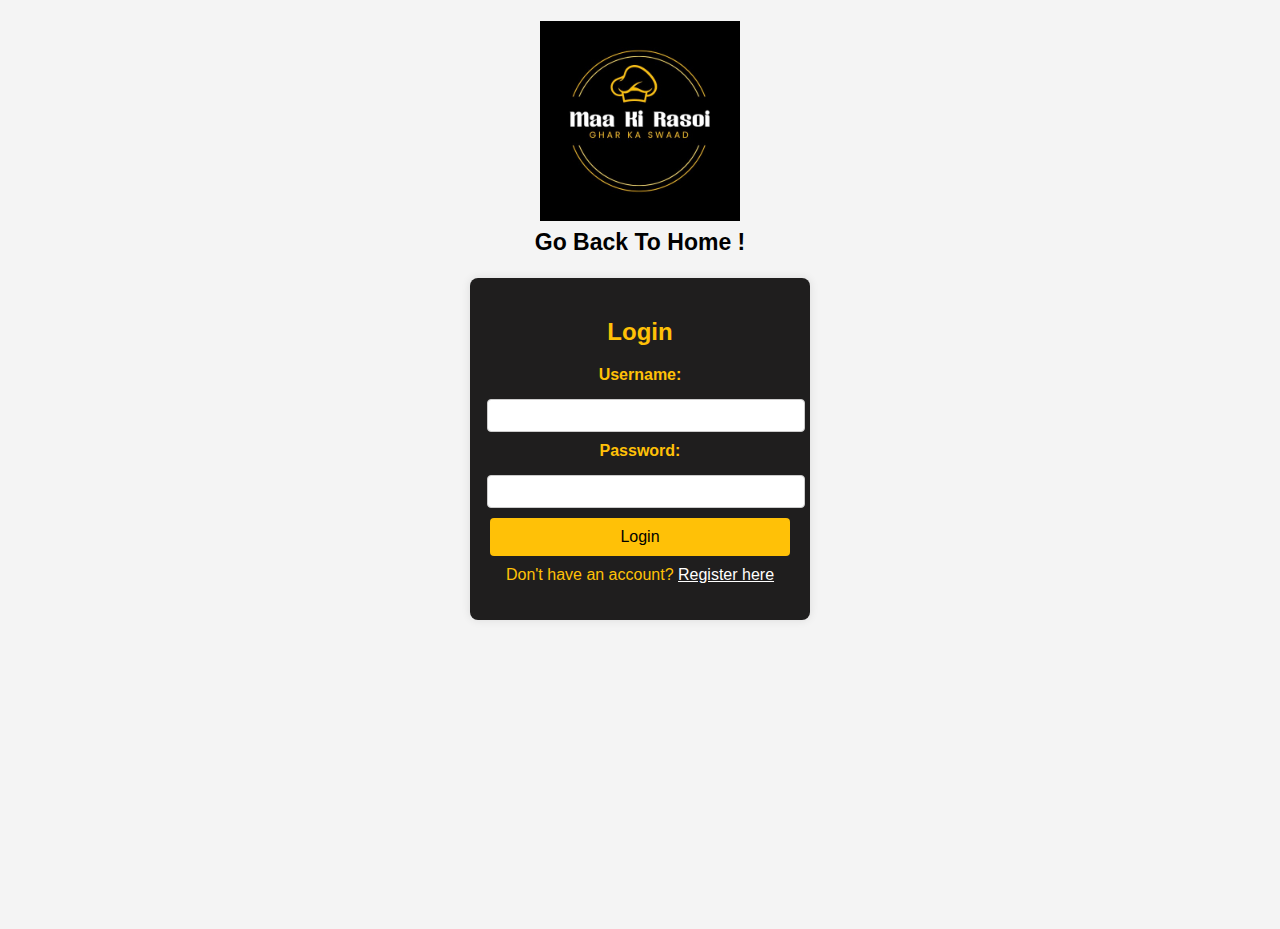
<file: login.html>
<!DOCTYPE html>
<html lang="en">
<head>
    <meta charset="UTF-8">
    <meta name="viewport" content="width=device-width, initial-scale=1.0">
    <title>Login</title>
    <link rel="stylesheet" href="style.css">
    <link rel="stylesheet" href="register.html">
    <link rel="stylesheet" href="login.py">
    <link rel="stylesheet" href="index.html">
</head>

<style>
    body {
    font-family: Arial, sans-serif;
    /* display: flex; */
    justify-content: center; 
    align-items: center;
    height: 100vh;
    background-color: #f4f4f4;
    color: #ffc107;
}

form {
    background: rgb(31, 30, 30);
    padding: 20px;
    border-radius: 8px;
    box-shadow: 0 0 10px rgba(0, 0, 0, 0.1);
    width: 300px;
    display: inline-block;
    margin-bottom: 40px;
}

h2 {
    text-align: center;
    margin-bottom: 20px;
}

label {
    display: block;
    margin-bottom: 5px;
    font-weight: bold;
}

input {
    width: 100%;
    padding: 8px;
    margin: 10px -3px;
    border: 1px solid #ccc;
    border-radius: 4px;
}

button {
    width: 100%;
    padding: 10px;
    background: #ffc107;
    color: rgb(0, 0, 0);
    border: none;
    border-radius: 4px;
    cursor: pointer;
    font-size: 16px;
}

button:hover {
    background: #efc74f;
}

p {
    text-align: center;
    margin-top: 10px;
}
.logo{
    display: block;
    font-size: 2em;
    margin-block-start: 0.67em;
    margin-block-end: 0.67em;
    margin-inline-start: 0px;
    margin-inline-end: 0px;
    font-weight: bold;
    unicode-bidi: isolate
}

</style>

<body>
    <div class="logo">
        <img src="MKR LOGO.jpeg" alt="logo" height="200px" width="200px" >
        <a style="display: flex; justify-content: center; text-decoration: none; color: #000000; font-size: 23px;" href="index.html">Go Back To Home !</a>
    </div>
    <form id="loginForm">
        <h2>Login</h2>
        <label for="username">Username:</label>
        <input type="text" id="username" name="username" required>
        
        <label for="password">Password:</label>
        <input type="password" id="password" name="password" required>
        
        <button type="submit">Login</button>
        <p>Don't have an account? <a style="color: white;" href="register.html">Register here</a></p>
    </form>
    

    <script>
        document.getElementById("loginForm").addEventListener("submit", async function(event) {
            event.preventDefault();
            
            const username = document.getElementById("username").value;
            const password = document.getElementById("password").value;
            
            const response = await fetch("http://127.0.0.1:5000/login", {
                method: "POST",
                headers: { "Content-Type": "application/json" },
                body: JSON.stringify({ username, password })
            });
            
            const data = await response.json();
            alert(data.message);
            if (response.status === 200) {
                window.location.href = "index.html";
            }
        });
    </script>
</body>
</html>
</file>
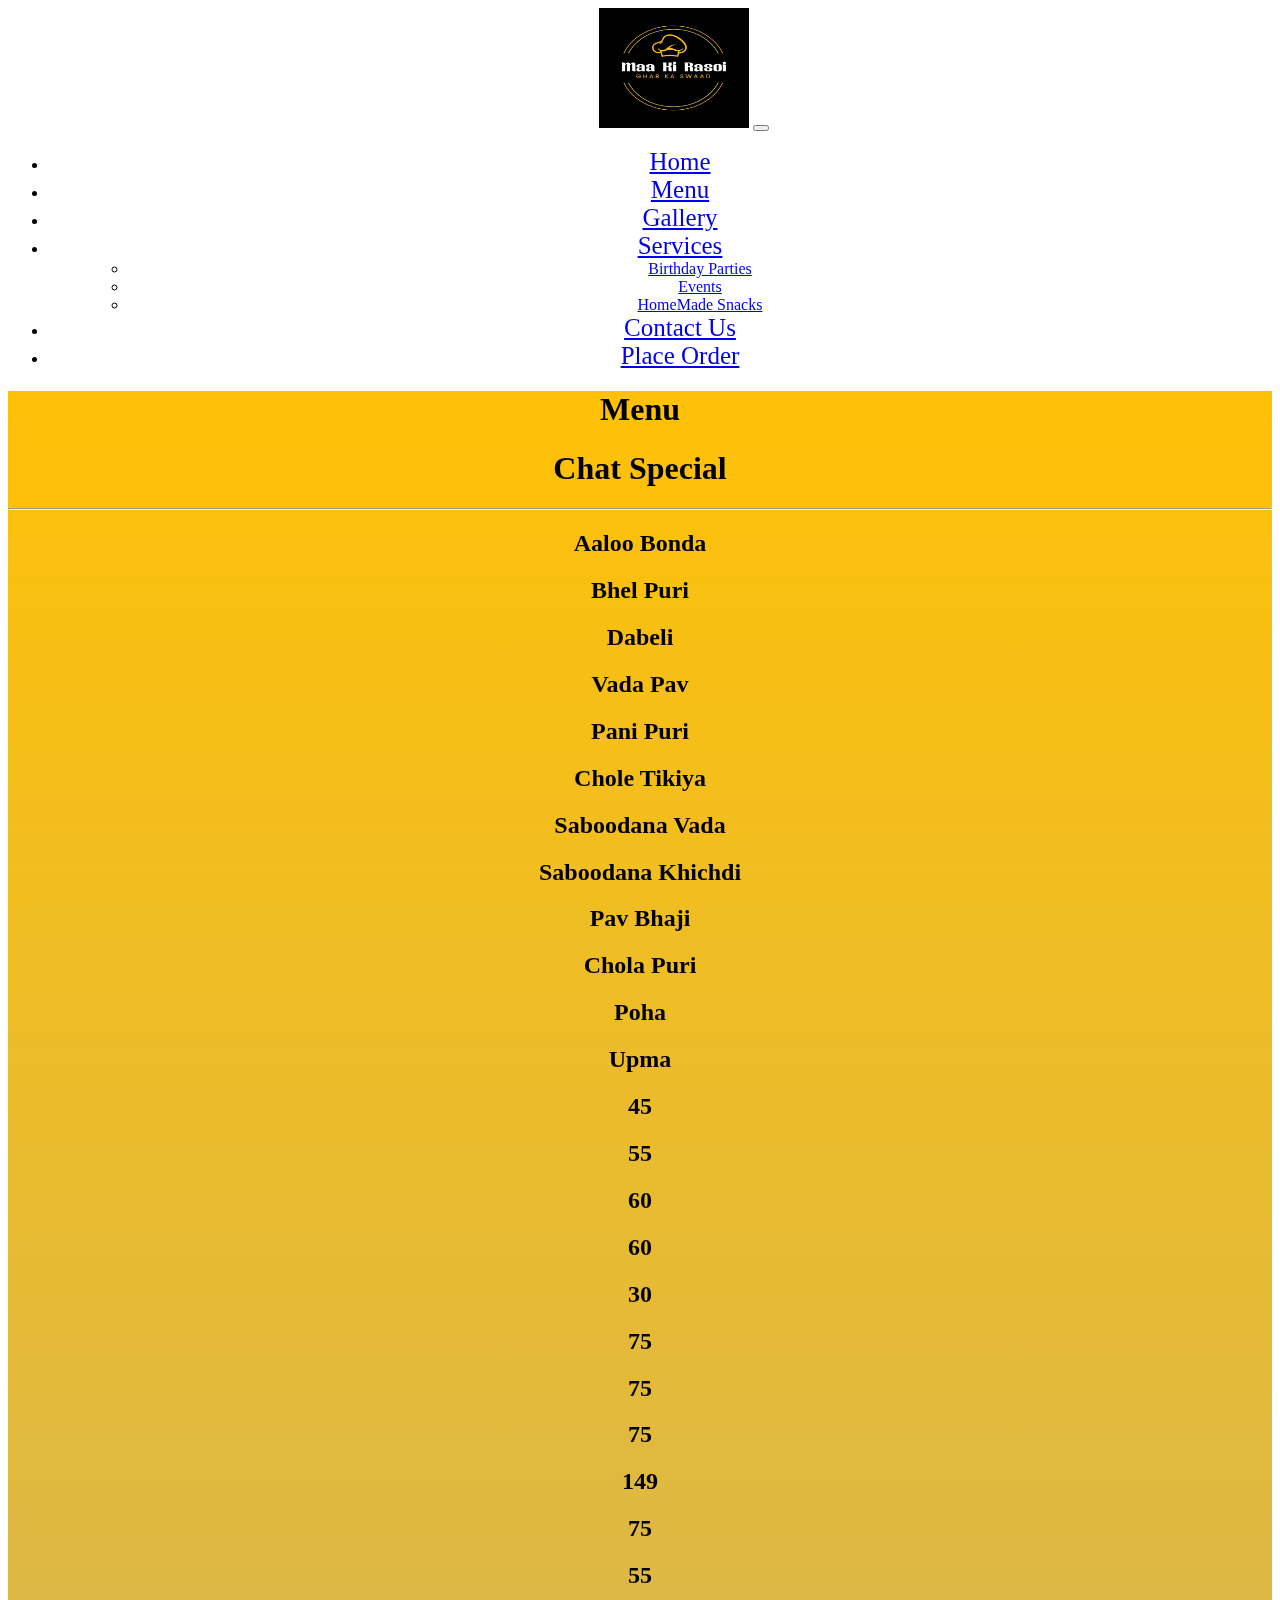
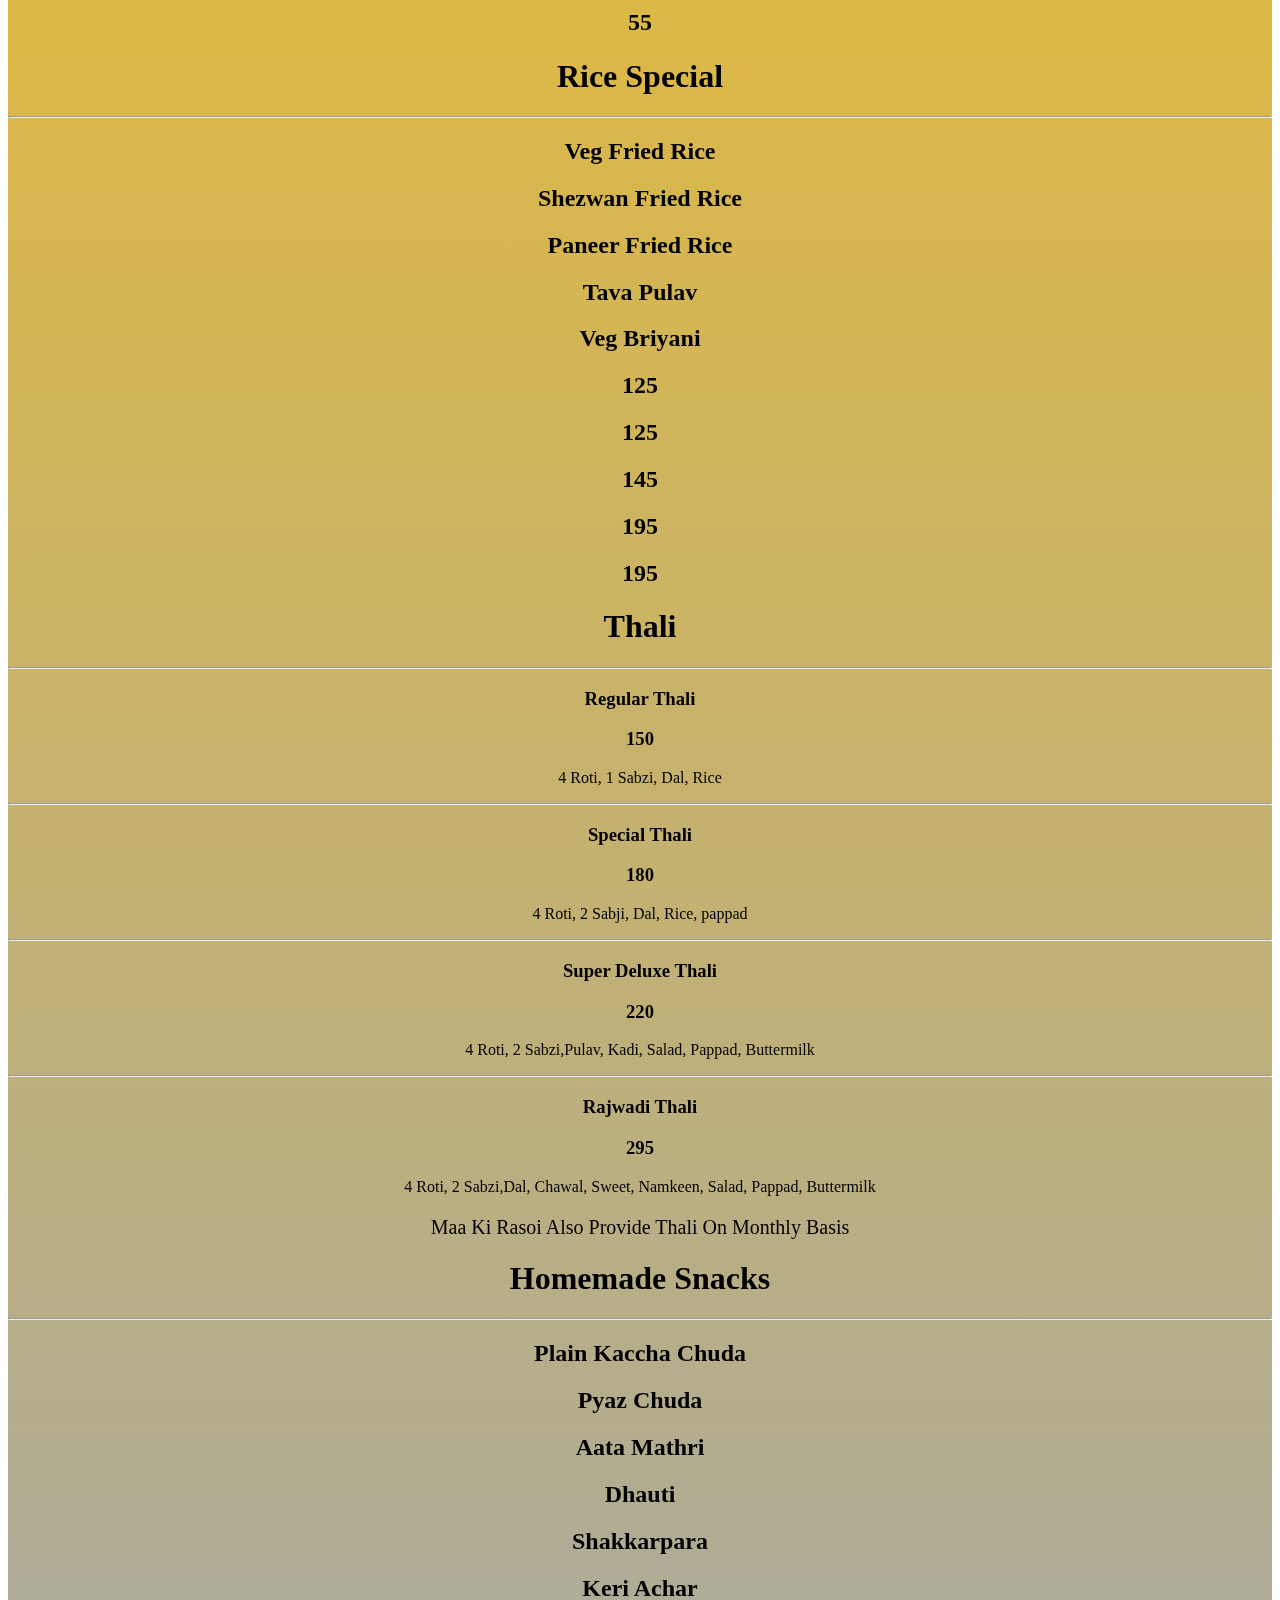
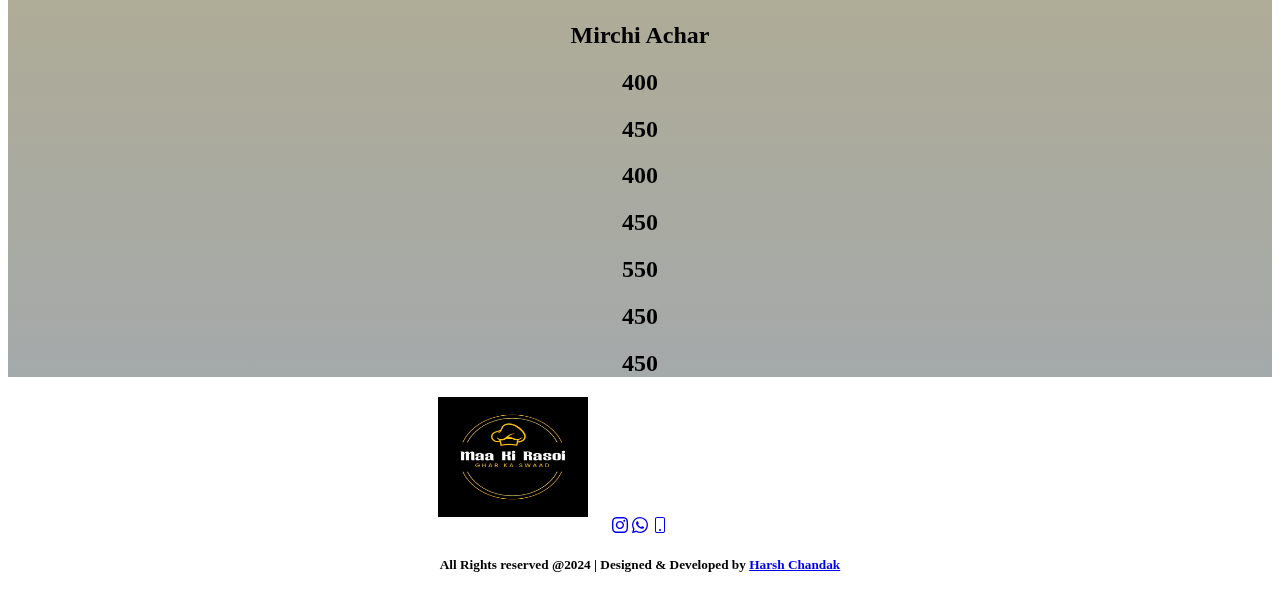
<file: menu.html>
<!DOCTYPE html>
<html lang="en">
<head>
    <meta charset="UTF-8">
    <meta name="viewport" content="width=device-width, initial-scale=1.0">
    <title>Maa Ki Rasoi| MENU</title>
    <link rel="stylesheet" href="/style.css">
    <link href="https://cdn.jsdelivr.net/npm/bootstrap@5.3.0/dist/css/bootstrap.min.css" rel="stylesheet" integrity="sha384-9ndCyUaIbzAi2FUVXJi0CjmCapSmO7SnpJef0486qhLnuZ2cdeRhO02iuK6FUUVM" crossorigin="anonymous">
    <link rel="stylesheet" href="https://cdn.jsdelivr.net/npm/bootstrap-icons@1.10.5/font/bootstrap-icons.css">
</head>
<body>

    <nav class="navbar navbar-expand-lg bg-dark navbar-dark">
      <div class="container-fluid mt-2 mb-1">
        <img src="MKR LOGO.jpeg" alt="logo" class="log bg-dark" style="  height: 120px; width: 150px; mix-blend-mode:screen;margin-left:87px;">
          <button class="navbar-toggler" type="button" data-bs-toggle="collapse" data-bs-target="#navbarNavDropdown" aria-controls="navbarNavDropdown" aria-expanded="false" aria-label="Toggle navigation">
            <span class="navbar-toggler-icon"></span>
          </button>
          <div class="collapse navbar-collapse" id="navbarNavDropdown">
            <div class="navi">
            <ul class="navbar-nav fs-5">
              <li class="nav-item">
                <a class="nav-link active" aria-current="page" href="index.html">Home</a>
              </li>
              <li class="nav-item">
                <a class="nav-link active" aria-current="page" href="menu.html">Menu</a>
              </li> 
              <li class="nav-item"> 
                <a class="nav-link active" aria-current="page" href="gallery.html">Gallery</a>
              </li>
              <li class="nav-item dropdown">
                <a class="nav-link active dropdown-toggle" href="#" role="button" data-bs-toggle="dropdown" aria-expanded="false">
                  Services
                </a>
                <ul class="dropdown-menu bg-dark">
                  <li><a class="dropdown-item text-warning bg-dark" href="index.html#sec2">Birthday Parties</a></li>
                  <li><a class="dropdown-item text-warning bg-dark" href="index.html#sec2">Events</a></li>
                  <li><a class="dropdown-item text-warning bg-dark" href="index.html#sec2">HomeMade Snacks
                  </a></li>
                </ul>
              </li>
              <li class="nav-item"> 
                <a class="nav-link active" aria-current="page" href="contact.html">Contact Us</a>
              </li>
                <li class="nav-item"> 
                <a class="nav-link active" aria-current="page" href="cart.html">Place Order</a>
              </li>
            </ul>
          </div>
          </div>
        </div>
      </nav>


      <section class="menusec">
        <h1 class="text-center m-2">Menu</h1>
        <div class="container mt-5">
          <div class="row menu">
            <h1 class="text-center">Chat Special</h1>
            <hr class="lyn">
            <div class="col-10 text-start p-2">
              <h2>Aaloo Bonda</h2>
              <h2>Bhel Puri</h2>
              <h2>Dabeli</h2>
              <h2>Vada Pav</h2>
              <h2>Pani Puri</h2>
              <h2>Chole Tikiya</h2>
              <h2>Saboodana Vada</h2>
              <h2>Saboodana Khichdi</h2>
              <h2>Pav Bhaji</h2>
              <h2>Chola Puri</h2>
              <h2>Poha</h2>
              <h2>Upma</h2>
            </div>
            <div class="col-2 text-end p-2">
              <h2>45</h2>
              <h2>55</h2>
              <h2>60</h2>
              <h2>60</h2>
              <h2>30</h2>
              <h2>75</h2>
              <h2>75</h2>
              <h2>75</h2>
              <h2>149</h2>
              <h2>75</h2>
              <h2>55</h2>
              <h2>55</h2>
            </div>
          </div>

          <div class="row menu">
            <h1 class="text-center">Rice Special</h1>
            <hr class="lyn">
            <div class="col-10 text-start p-2">
              <h2>Veg Fried Rice</h2>
              <h2>Shezwan Fried Rice</h2>
              <h2>Paneer Fried Rice</h2>
              <h2>Tava Pulav</h2>
              <h2>Veg Briyani</h2>
            </div>
            <div class="col-2 text-end p-2">
              <h2>125</h2>
              <h2>125</h2>
              <h2>145</h2>
              <h2>195</h2>
              <h2>195</h2>
            </div>
            
        </div>
          <div class="row menu">
            <h1 class="text-center">Thali</h1>
            <hr class="lyn">
            <div class="col-8 text-center p-2">
              <h3>Regular Thali</h3>
            </div>
            <div class="col-4 text-center p-2">
              <h3>150</h3>
            </div>
            <p class="text-center">4 Roti, 1 Sabzi, Dal, Rice</p>
            <hr class="line">

            <div class="col-8 text-center p-2">
              <h3>Special Thali</h3>
            </div>
            <div class="col-4 text-center p-2">
              <h3>180</h3>
            </div>
            <p class="text-center">4 Roti, 2 Sabji, Dal, Rice, pappad</p>
              <hr class="line">

            <div class="col-8 text-center p-2">
              <h3>Super Deluxe Thali</h3>
            </div>
            <div class="col-4 text-center p-2">
              <h3>220</h3>
            </div>
            <p class="text-center">4 Roti, 2 Sabzi,Pulav, Kadi, Salad, Pappad, Buttermilk</p>
            <hr class="line">

            <div class="col-8 text-center p-2">
              <h3>Rajwadi Thali</h3>
            </div>
            <div class="col-4 text-center p-2">
              <h3>295</h3>
            </div>
            <p class="text-center">4 Roti, 2 Sabzi,Dal, Chawal, Sweet, Namkeen, Salad, Pappad, Buttermilk</p>
                       
          </div>
          <div class="ann text-center text-warning bg-dark">
            <p style="font-size: 20px;">Maa Ki Rasoi Also Provide Thali On Monthly Basis</p>
          </div>

          <div class="row menu" id="snacks">
            <h1 class="text-center">Homemade Snacks</h1>
            <hr class="lyn">
            <div class="col-10 text-start p-2">
              <h2>Plain Kaccha Chuda</h2>
              <h2>Pyaz Chuda</h2>
              <h2>Aata Mathri</h2>
              <h2>Dhauti</h2>
              <h2>Shakkarpara</h2>
              <h2>Keri Achar</h2>
              <h2>Mirchi Achar</h2>
              
            </div>
            <div class="col-2 text-end p-2">
              <h2>400</h2>
              <h2>450</h2>
              <h2>400</h2>
              <h2>450</h2>
              <h2>550</h2>
              <h2>450</h2>
              <h2>450</h2>
              
            </div>
          </div>


        </div>
      </section>


      <!-- Footer -->
      <section>
        <div class="bg-dark text-light">
        <div class="container">
          <div class="col-md p-5 text-center">
            <img src="MKR LOGO.jpeg" alt="logo" class="logf bg-dark" style="  height: 120px; width: 150px; mix-blend-mode:screen; display: block;">
               <a class="text-warning m-4 fs-5" href="https://www.instagram.com/shweta_chandak23?igsh=MWNvMjZiN2ZhcmhocA==" target="_blank"><i class="bi bi-instagram"></i></a>

               <a class="text-warning m-4 fs-5" href="https://wa.me/919025612371" target="_blank"><i class="bi bi-whatsapp"></i></a>

               <a class="text-warning m-4 fs-5" href="tel:9025612371"><i class="bi bi-phone"></i></a>
               <h5 class="mt-5">All Rights reserved @2024 | Designed & Developed by <a class="text-warning" href="https://www.instagram.com/harsh_chandak_08?igsh=MWp4bjZkYzMwZGM0dw==">Harsh Chandak</a></h5>
           </div>
        </div>
        </div>
        
      </section>



      <script src=	https://cdn.jsdelivr.net/npm/bootstrap@5.3.0/dist/js/bootstrap.bundle.min.js integrity="sha384-geWF76RCwLtnZ8qwWowPQNguL3RmwHVBC9FhGdlKrxdiJJigb/j/68SIy3Te4Bkz" crossorigin="anonymous"></script>
</body mb-3y>
</html>
</file>
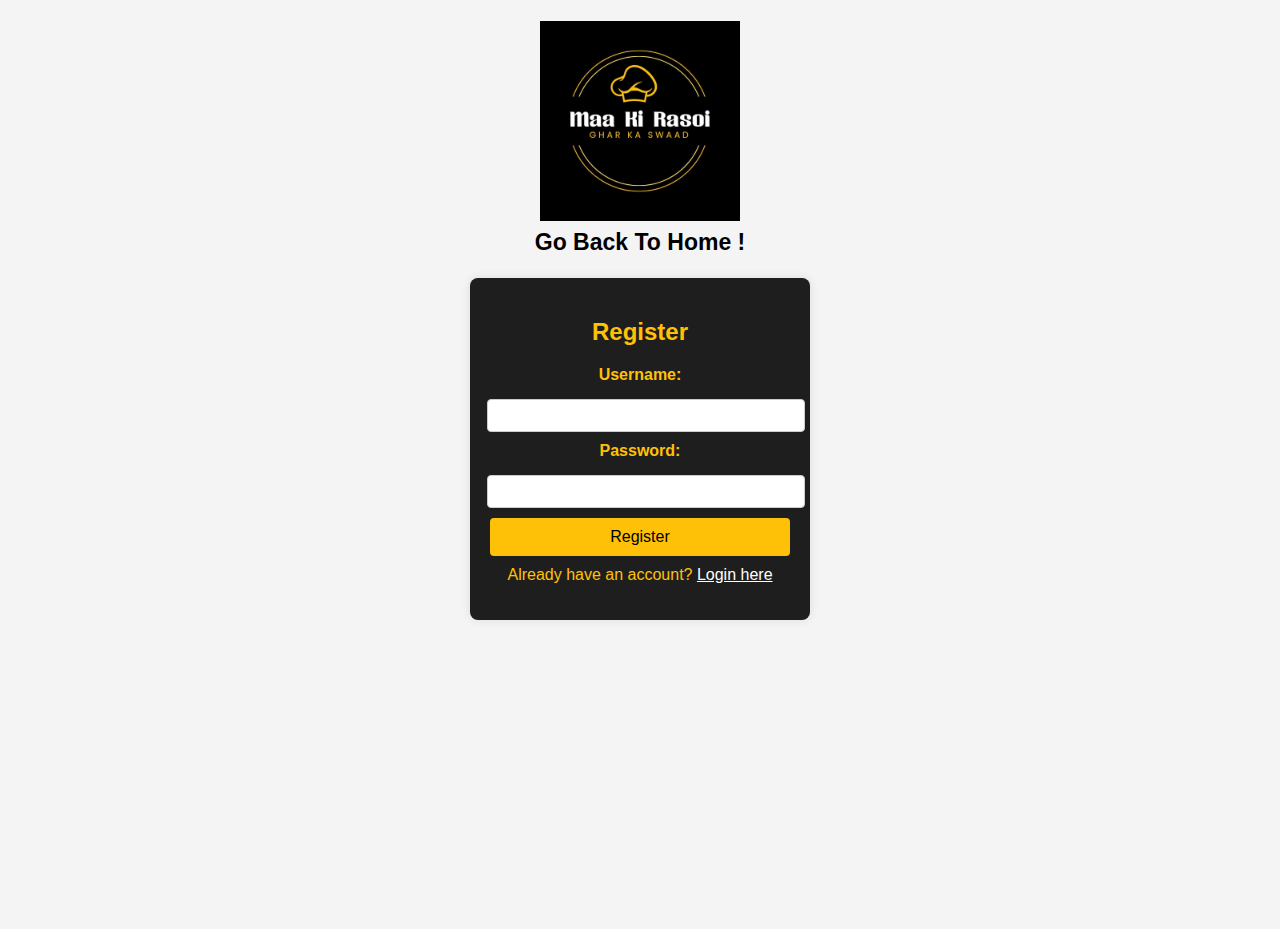
<file: register.html>
<!DOCTYPE html>
<html lang="en">
<head>
    <meta charset="UTF-8">
    <meta name="viewport" content="width=device-width, initial-scale=1.0">
    <title>Register</title>
    <link rel="stylesheet" href="style.css">
    <link rel="stylesheet" href="login.py">
    <link rel="stylesheet" href="index.html">
</head>
<style>
    body {
    font-family: Arial, sans-serif;
    /* display: flex; */
    justify-content: center;
    align-items: center;
    height: 100vh;
    background-color: #f4f4f4;
    color: #ffc107;
}

form {
    background: rgb(31, 30, 30);
    padding: 20px;
    border-radius: 8px;
    box-shadow: 0 0 10px rgba(0, 0, 0, 0.1);
    width: 300px;
    display: inline-block;
    margin-bottom: 40px;
}

h2 {
    text-align: center;
    margin-bottom: 20px;
}

label {
    display: block;
    margin-bottom: 5px;
    font-weight: bold;
}

input {
    width: 100%;
    padding: 8px;
    margin: 10px -3px;
    border: 1px solid #ccc;
    border-radius: 4px;
}

button {
    width: 100%;
    padding: 10px;
    background: #ffc107;
    color: rgb(0, 0, 0);
    border: none;
    border-radius: 4px;
    cursor: pointer;
    font-size: 16px;
}

button:hover {
    background: #efc74f;
}

p {
    text-align: center;
    margin-top: 10px;
}
.logo{
    display: block;
    font-size: 2em;
    margin-block-start: 0.67em;
    margin-block-end: 0.67em;
    margin-inline-start: 0px;
    margin-inline-end: 0px;
    font-weight: bold;
    unicode-bidi: isolate
}
</style>
<body>
     <div class="logo">
    <img src="MKR LOGO.jpeg" alt="logo" height="200px" width="200px" >
    <a style="display: flex; justify-content: center; text-decoration: none; color: #000000; font-size: 23px;" href="index.html">Go Back To Home !</a>
     </div>
        <form id="registerForm">
        <h2>Register</h2>
        <label for="username">Username:</label>
        <input type="text" id="username" name="username" required>
        
        <label for="password">Password:</label>
        <input type="password" id="password" name="password" required>
        
        <button type="submit">Register</button>
        <p>Already have an account? <a style="color: white;" href="login.html">Login here</a></p>
    </form>
    

    <script>
        document.getElementById("registerForm").addEventListener("submit", async function(event) {
            event.preventDefault();
            
            const username = document.getElementById("username").value;
            const password = document.getElementById("password").value;
            
            const response = await fetch("http://127.0.0.1:5000/register", {
                method: "POST",
                headers: { "Content-Type": "application/json" },
                body: JSON.stringify({ username, password })
            });
            
            const data = await response.json();
            alert(data.message);
            if (response.status === 201) {
                window.location.href = "login.html";
            }
        });
    </script>
</body>
</html>
</file>
<file: style.css>
body{
  text-align:center;
}
.logf{
  text-align: center;
  margin-left:430px;
}

.navi>ul>li>a{
  font-size: 25px;
  margin: 5px;
}
.nav-item{
  padding-top: 0;
  padding-left:40px;
}
.nav-item>a:hover, .active>.nav-link {
    color: #ffc107;
}
a.logo{
    text-align: center;
    font-size: 60px;
    display: flex;  
  }
.logo{
  margin-right: 250px;
}
.map{
  height: 350px;
  width: 500px;
  }
  @media (max-width:1000px){
      .map{
          height: 320px;
          width: 263px;
      } 
      .info{
        height: 500px;
      }   

      .logf{
        margin-left: 42px;
      }
    .log{
      margin-left:26%;
    }
      hr.line{
        border-top: 4px solid rgb(0, 0, 0);
        height: 2px;
        width: 200px;
      }
      hr.lyn{
        border-top: 2px solid rgb(0, 0, 0);
        height: 12px;
        width: 209px;
        margin-left: 20%;
      }
  }
  .container{
  animation: slideInUp 1s ease;
        }
        @keyframes slideInUp {
            from {
                transform: translateY(50px);
                opacity: 0;
            }
            to {
                transform: translateY(0);
                opacity: 1;
            }
        }
        .in{
          font-family: 'Lucida Sans', 'Lucida Sans Regular', 'Lucida Grande', 'Lucida Sans Unicode', Geneva, Verdana, sans-serif;
          font-style: normal;
        }
::-webkit-scrollbar{
  width: 14 px;
} 
::-webkit-scrollbar-track{
  background-color: rgba(33, 40, 41, 0.971);
  
}
::-webkit-scrollbar-thumb{
  background-color: #ffc107;
  border-radius: 79px;
}
.menusec{
  margin: 0;
  background: rgb(164,169,170);
background: linear-gradient(0deg, rgba(164,169,170,1) 0%, rgba(255,193,7,1) 100%);
}
.carousel-inner>.carousel-item>.c-img{
  object-fit: cover;
  object-position: center;
  height: 40vh;
  overflow: hidden;
}
</file>
